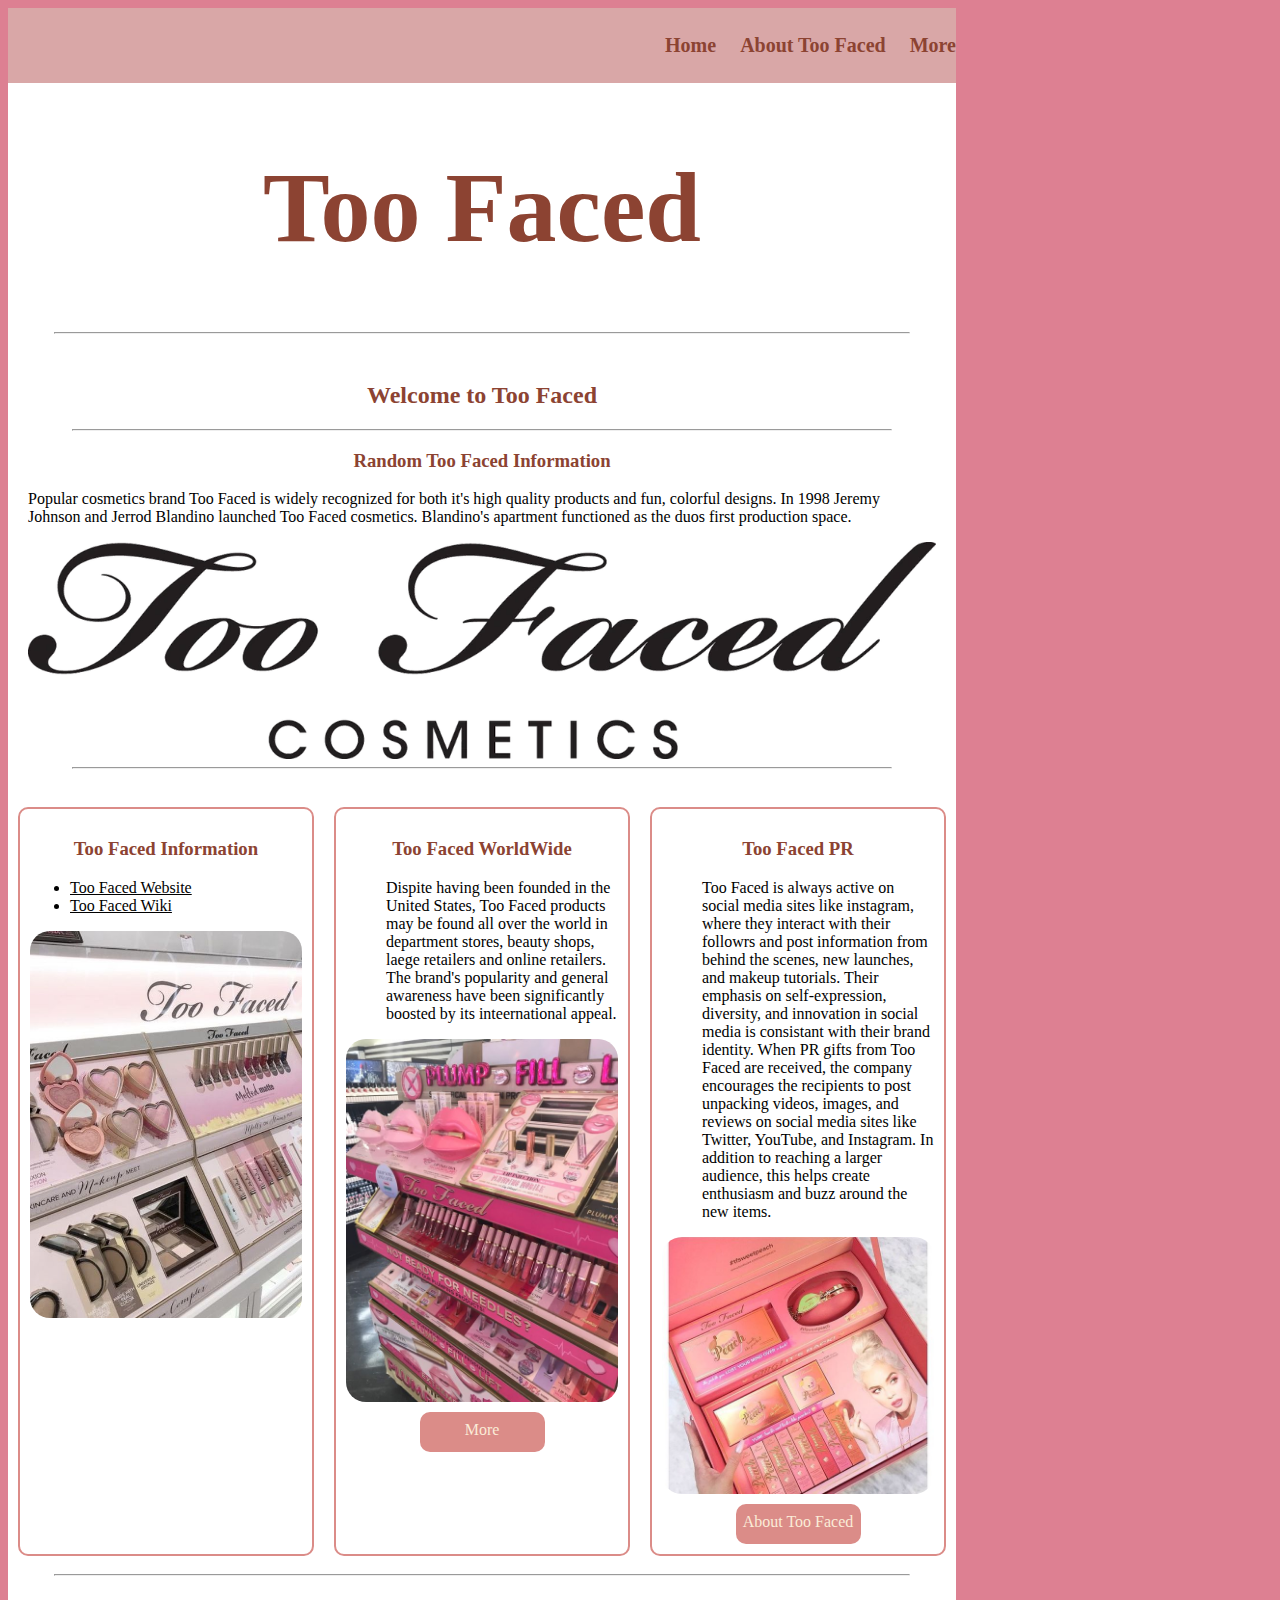
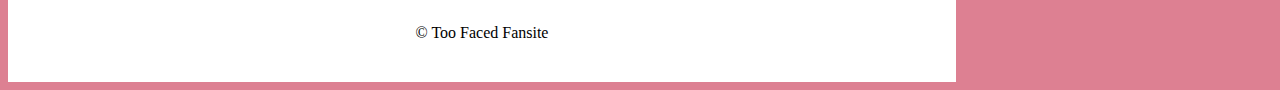
<file: adv_css/index.html>
<!DOCTYPE html>
<html lang="en">

<head>
    <meta charset="UTF-8">
    <meta name="viewport" content="width=device-width, initial-scale=1.0">
    <title>Too Faced</title>
    <link rel="stylesheet" href="css/styles.css">
</head>
<body>
</body>
<div id="container">
    <nav>
        <ul>
            <li><a href="index.html">Home</a></li>
            <li><a href="about.html">About Too Faced</a></li>
            <li><a href="xpacs.html">More</a></li>
        </ul>
       
    </nav>
        <header>
            <h1>Too Faced</h1>
        </header>
        <hr>

        <main>
            <h2>Welcome to Too Faced</h2>
            <hr>
            <h3>Random Too Faced Information</h3>
            <p>Popular cosmetics brand Too Faced is widely recognized for both 
                it's high quality products and fun, colorful designs. In 1998
                Jeremy Johnson and Jerrod Blandino launched Too Faced cosmetics.
                Blandino's apartment functioned as the duos first production space. </p>
                
                <img src="images/Too_Faced_Cosmetics.webp" alt="TooFacehome">
                <hr>
        </main>
     <div id="lower">
        <div class="col">
            <h3>Too Faced Information</h3>
            <ul>
                <li><a href="https://www.toofaced.com/products/23789/best-sellers?gad_source=1&gclid=CjwKCAjwh4-wBhB3EiwAeJsppMtiUFB1MdmJwBtrBISLaQQwc9o3hWnJxhhgMzHlMCE3DcRdH9SGoRoCfF8QAvD_BwE&gclsrc=aw.ds" target="_blank">Too Faced Website</a></li>
                <li><a href="https://www.elcompanies.com/en/our-brands/too-faced" target="_blank">Too Faced Wiki</a></li>
            </ul>
            <img src="images/tf5.jpeg" alt="ran">
        </div>
        <div class="col">
            <h3>Too Faced WorldWide</h3>
            <ul>
               <p>Dispite having been founded in the United States, Too Faced products may be found all over 
                the world in department stores, beauty shops, laege retailers and online retailers. 
                The brand's popularity and general awareness have been significantly boosted
                by its inteernational appeal.</p>
            </ul>
            <img src="images/tf6.jpeg" alt="pro">
            <a class="button" href="xpacs.html">More</a>
        </div>
        <div class="col">
            <h3>Too Faced PR</h3>
            <ul>
                <p>Too Faced is always active on social media sites like instagram, where they 
                    interact with their followrs and post information from behind the scenes, new launches,
                    and makeup tutorials. Their emphasis on self-expression, diversity, and innovation in 
                    social media is consistant with their brand identity.
                    When PR gifts from Too Faced are received, the company encourages 
                    the recipients to post
                     unpacking videos, images, and reviews on social media sites like Twitter, YouTube, and Instagram. 
                     In addition to reaching a larger audience, this helps create enthusiasm and buzz
                      around the new items.
                </p>
            </ul>
            <img src="images/tfpr.jpeg" alt="woah">
            <a class="button" href="about.html">About Too Faced</a>
        </div>
    </div>
        <hr>
        <footer>&copy; Too Faced Fansite</footer>
</div>

</html>
</file>
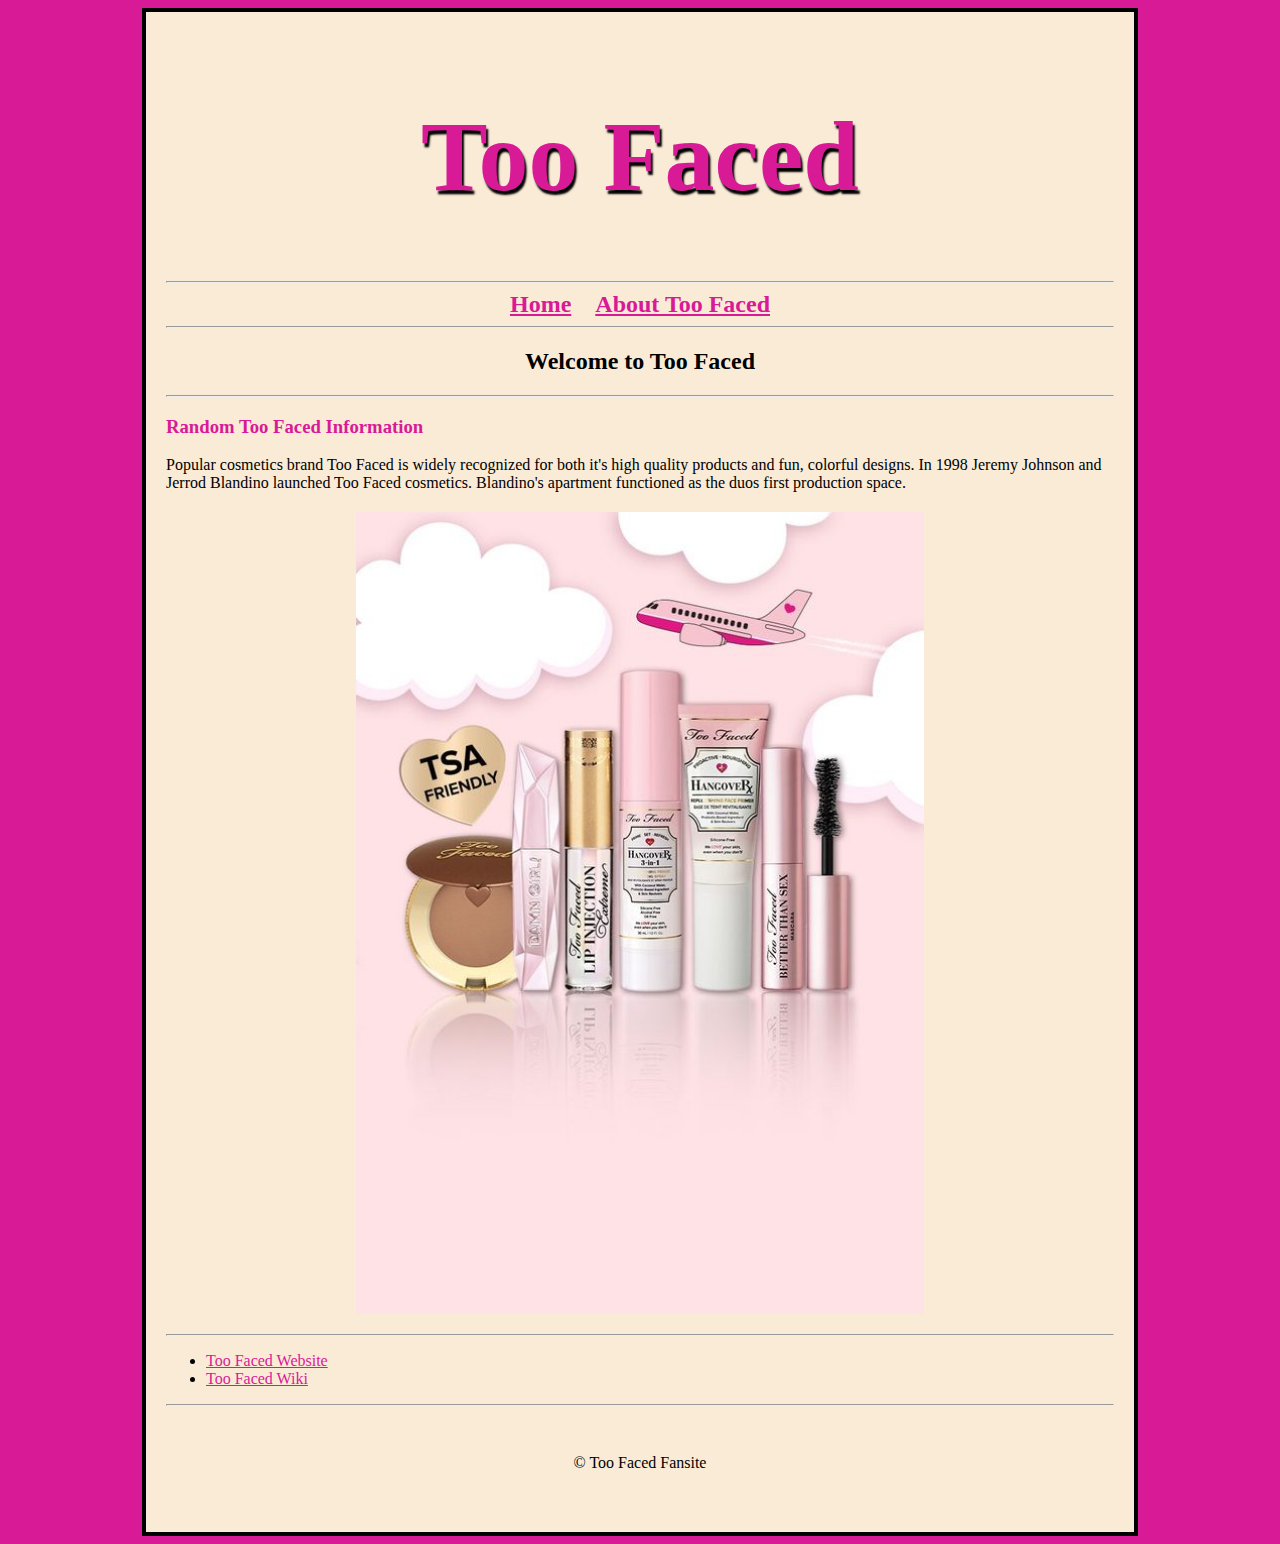
<file: html_intro_css/index.html>
<!DOCTYPE html>
<html lang="en">

<head>
    <meta charset="UTF-8">
    <meta name="viewport" content="width=device-width, initial-scale=1.0">
    <title>Too Faced</title>
    <link rel="stylesheet" href="css/styles.css">
</head>

<body>
    
</body>
<div id="container">
        <header>
            <h1>Too Faced</h1>
        </header>
        <hr>    
        <nav>
            <a href="index.html">Home</a>
            <a href="about.html">About Too Faced</a>
        </nav>
        <hr>
        <main>
            <h2>Welcome to Too Faced</h2>
            <hr>
            <h3>Random Too Faced Information</h3>
            <p>Popular cosmetics brand Too Faced is widely recognized for both 
                it's high quality products and fun, colorful designs. In 1998
                Jeremy Johnson and Jerrod Blandino launched Too Faced cosmetics.
                Blandino's apartment functioned as the duos first production space. </p>
                
                <img src="images/Too Face.jpeg" alt="TooFacehome">
                <hr>
                <ul>
                    <li><a href="https://www.toofaced.com/products/23789/best-sellers?gad_source=1&gclid=CjwKCAjwh4-wBhB3EiwAeJsppMtiUFB1MdmJwBtrBISLaQQwc9o3hWnJxhhgMzHlMCE3DcRdH9SGoRoCfF8QAvD_BwE&gclsrc=aw.ds" target="_blank">Too Faced Website</a></li>
                    <li><a href="https://www.elcompanies.com/en/our-brands/too-faced" target="_blank">Too Faced Wiki</a></li>
                </ul>
        </main>
        <hr>
        <footer>&copy; Too Faced Fansite</footer>
</div>

</html>
</file>
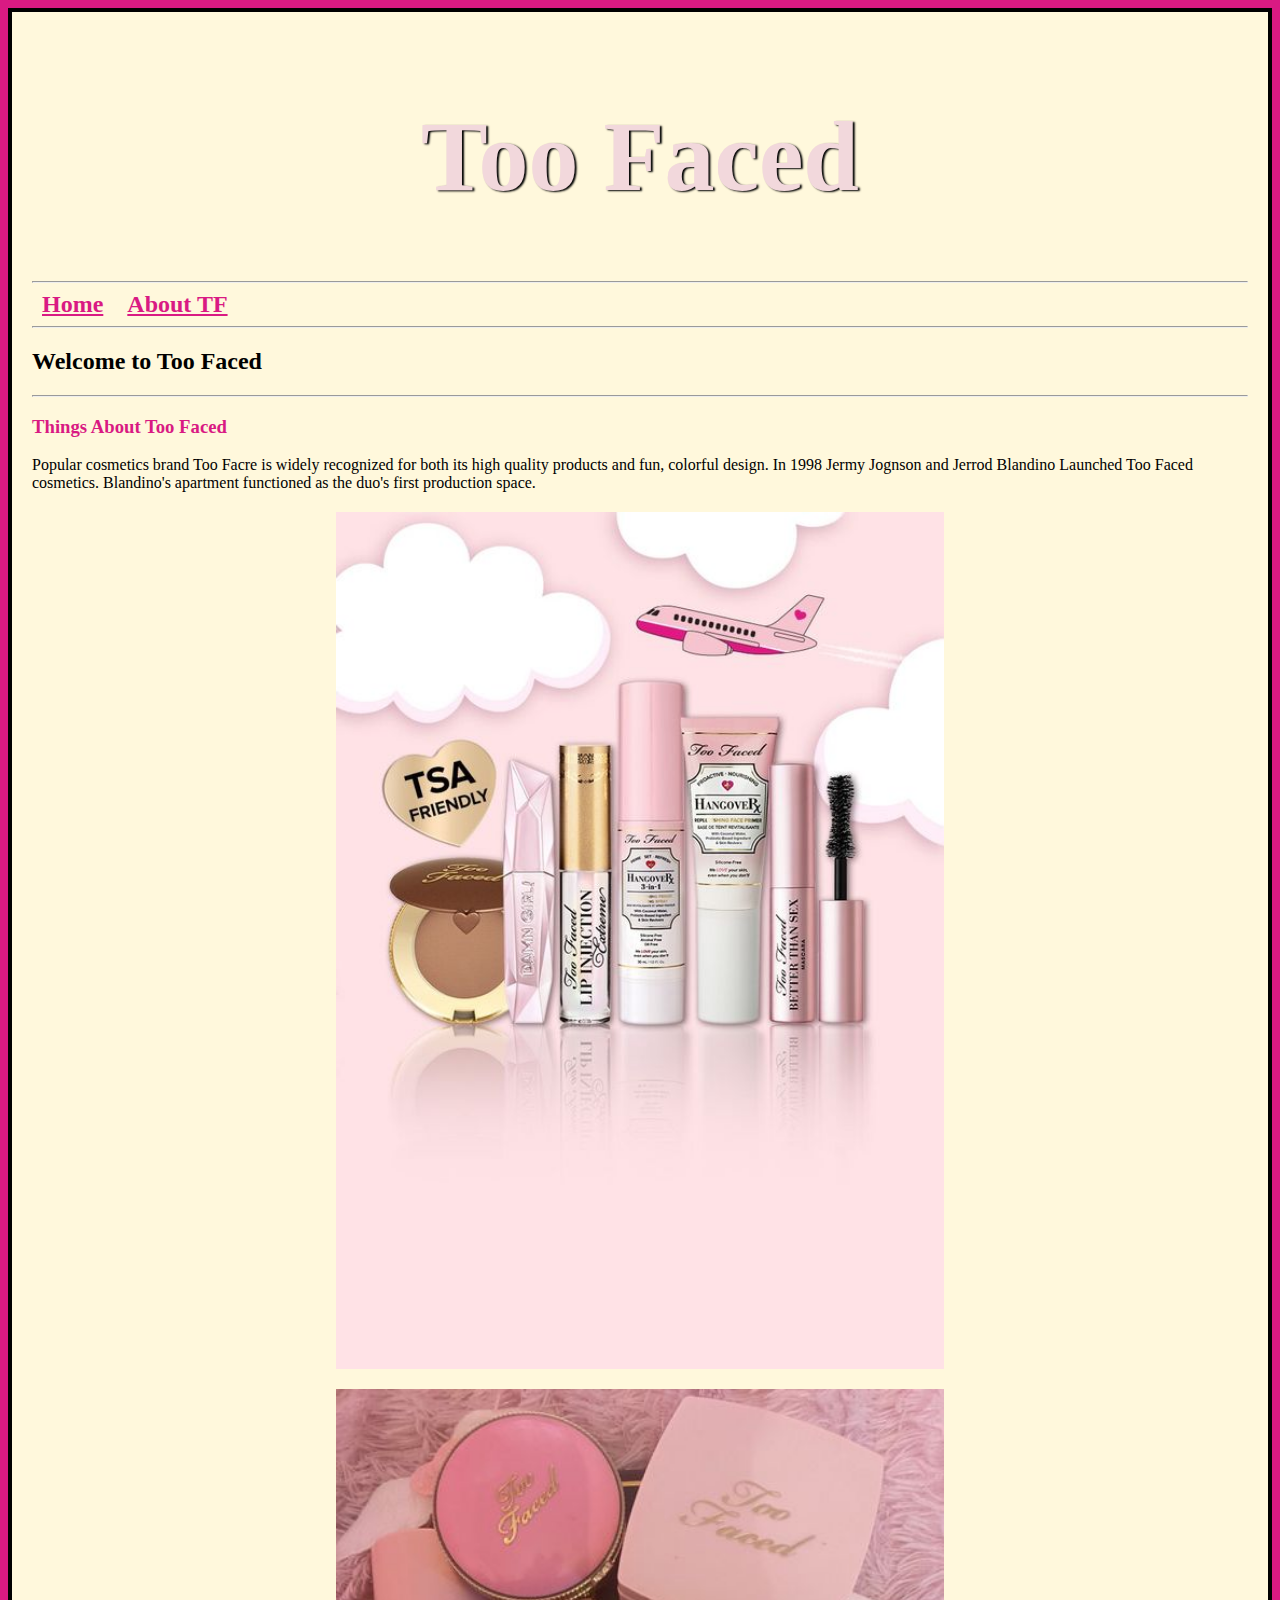
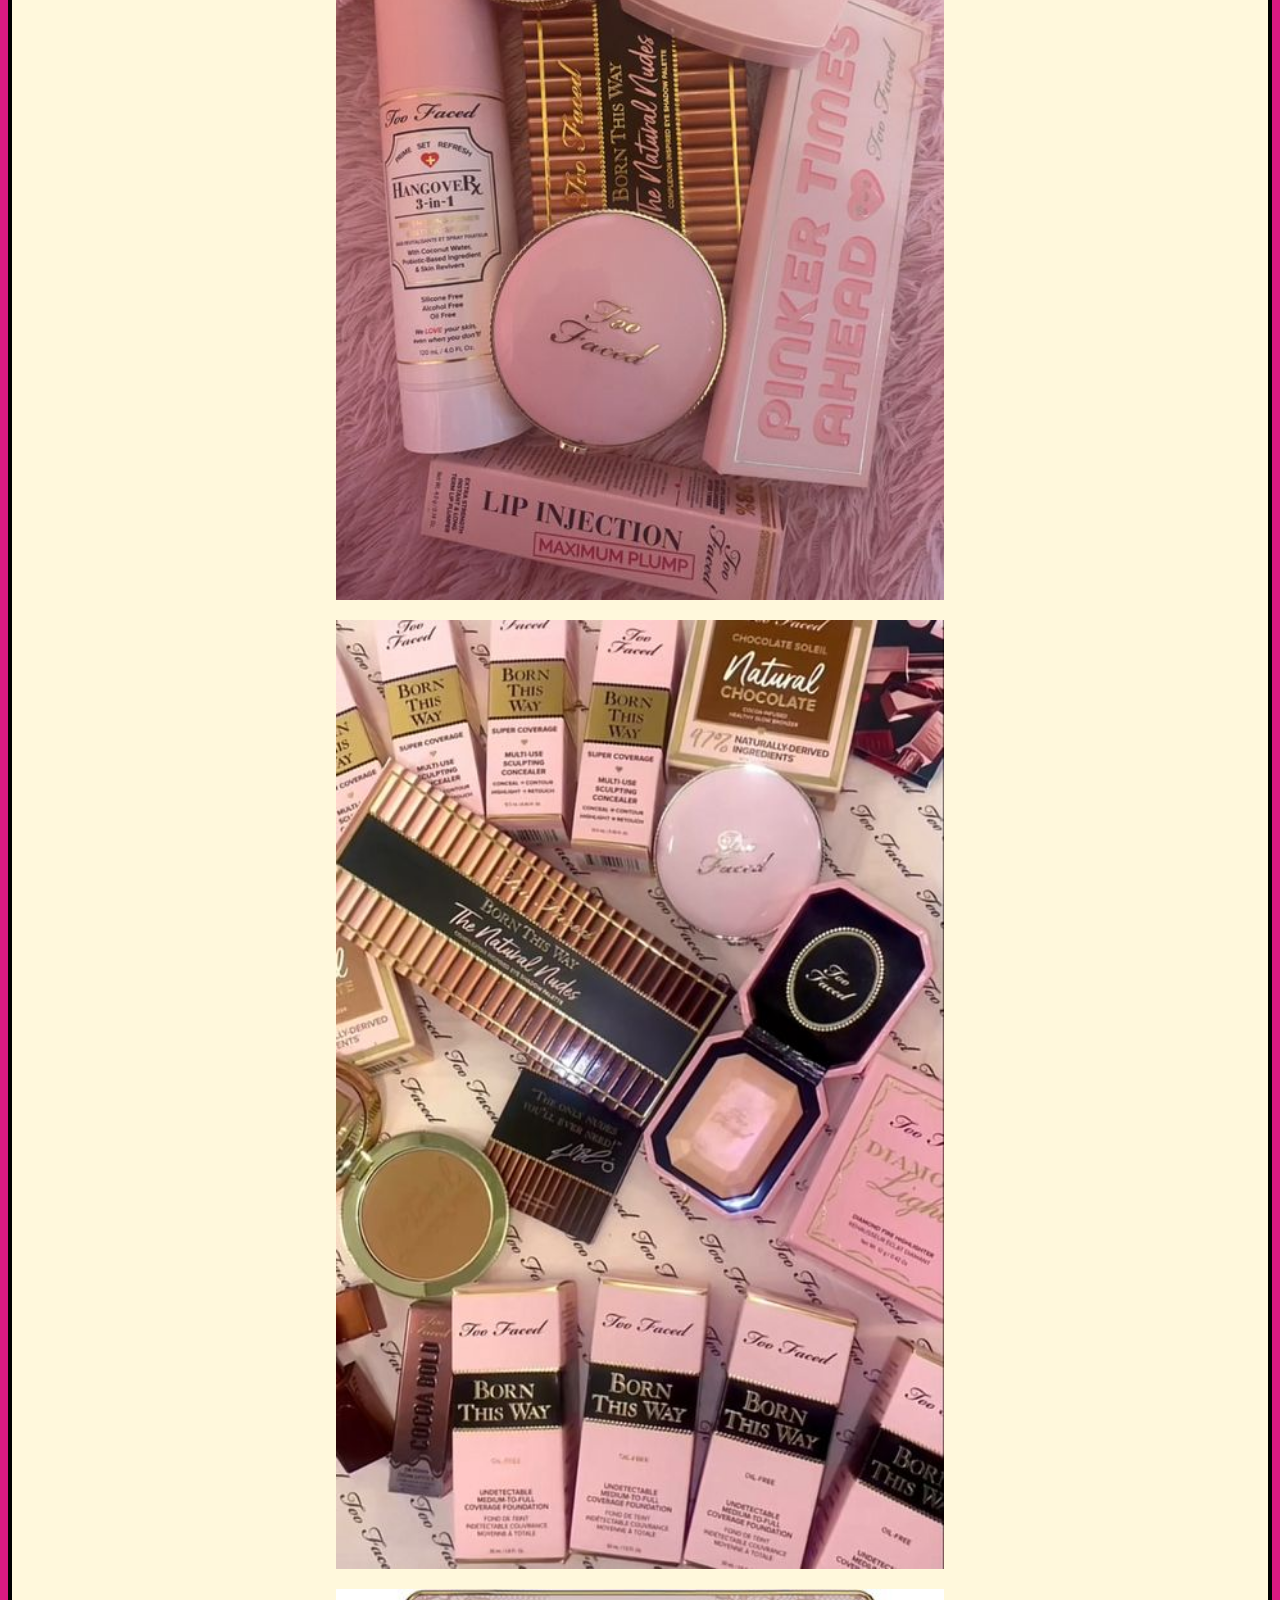
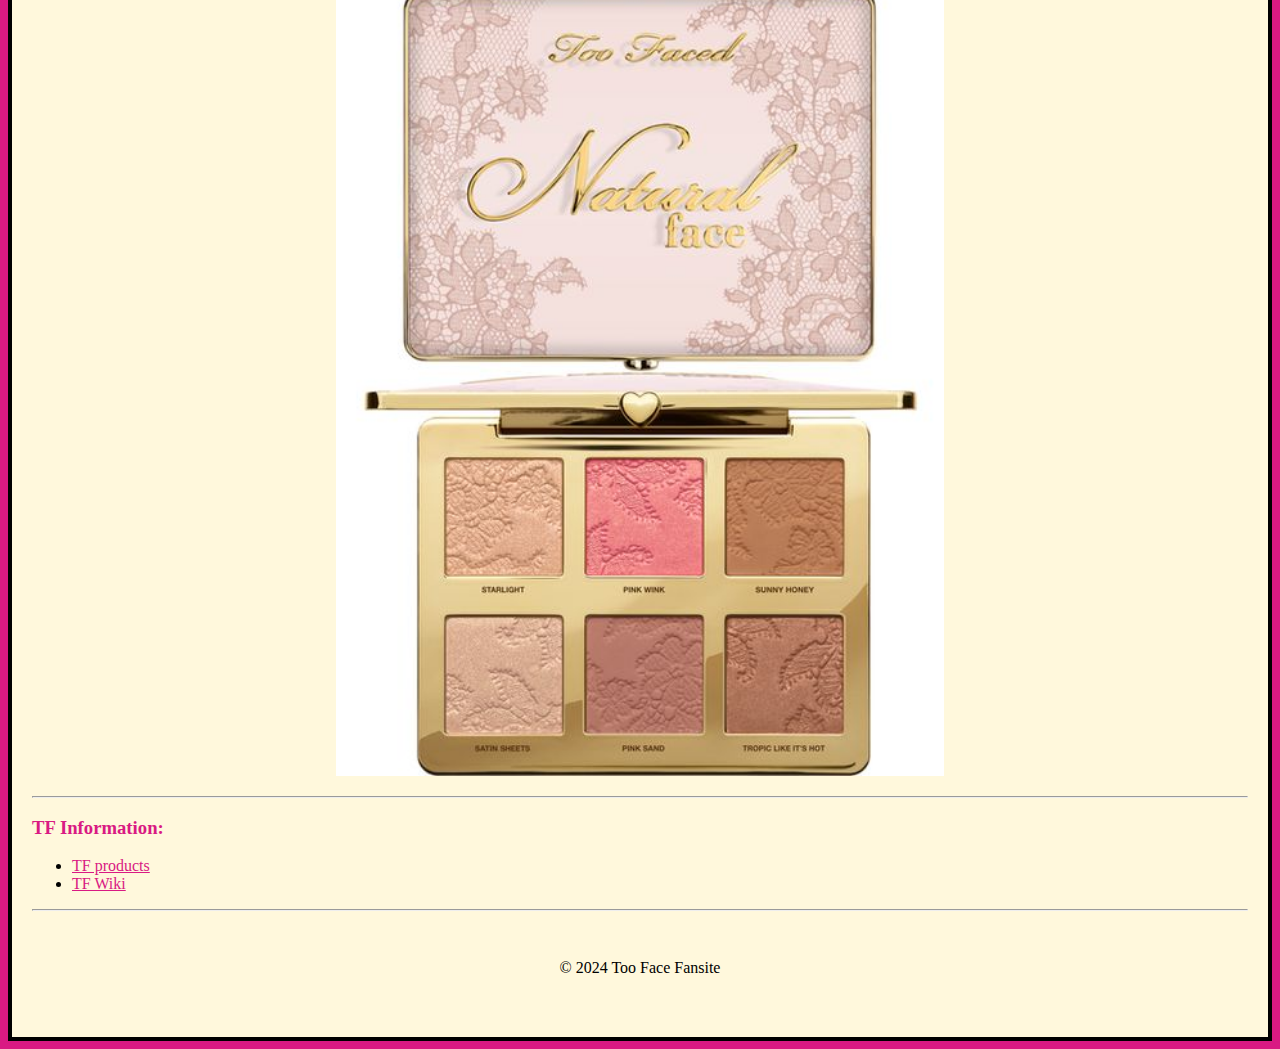
<file: html5_intro_cs/ccs\/images/index.html>
<!DOCTYPE html>
<html lang="en">
    
<head>
    <meta charset="UTF-8">
    <meta name="viewport" content="width=device-width, initial-scale=1.0">
    <title>Too Faced</title>
    <link rel="stylesheet" href="css/styles.css">
</head>

<body>
    
</body>
     <div id="container">
        <header>
            <h1>Too Faced</h1>
        </header>
        <hr>
        <nav>
            <a href="index.html">Home</a>
            <a href="about.html">About TF</a>
        </nav>
        <hr>
        <main>
            <h2>Welcome to Too Faced</h2>
            <hr>
            <h3> Things About Too Faced</h3>
            <p>Popular cosmetics brand Too Facre is widely recognized for both
                its high quality products and fun, colorful design. In 1998 
                Jermy Jognson and Jerrod Blandino Launched Too Faced cosmetics.
                Blandino's apartment functioned as the duo's first production space.</p>
                
                <img src="TooFaced.jpeg" alt="TFProductd">
                <img src="tf2.jpeg" alt="pics">
                <img src="tf3.jpeg" alt="random">
                <img src="tf4.jpeg" alt="yo">
                <hr>
                <h3>TF Information:</h3>
                <ul>
                    <li><a href="https://www.toofaced.com/products/23789/best-sellers?gad_source=1&gclid=CjwKCAjwh4-wBhB3EiwAeJsppMtiUFB1MdmJwBtrBISLaQQwc9o3hWnJxhhgMzHlMCE3DcRdH9SGoRoCfF8QAvD_BwE&gclsrc=aw.ds" target="_blank">TF products</a></li>
                    <li><a href="https://www.allure.com/story/too-faced-cosmetics-history" target="_blank">TF Wiki</a></li>
                </ul>
        </main>
        <hr>
        <footer>&copy; 2024 Too Face Fansite</footer>
 </div>

</html>
</file>
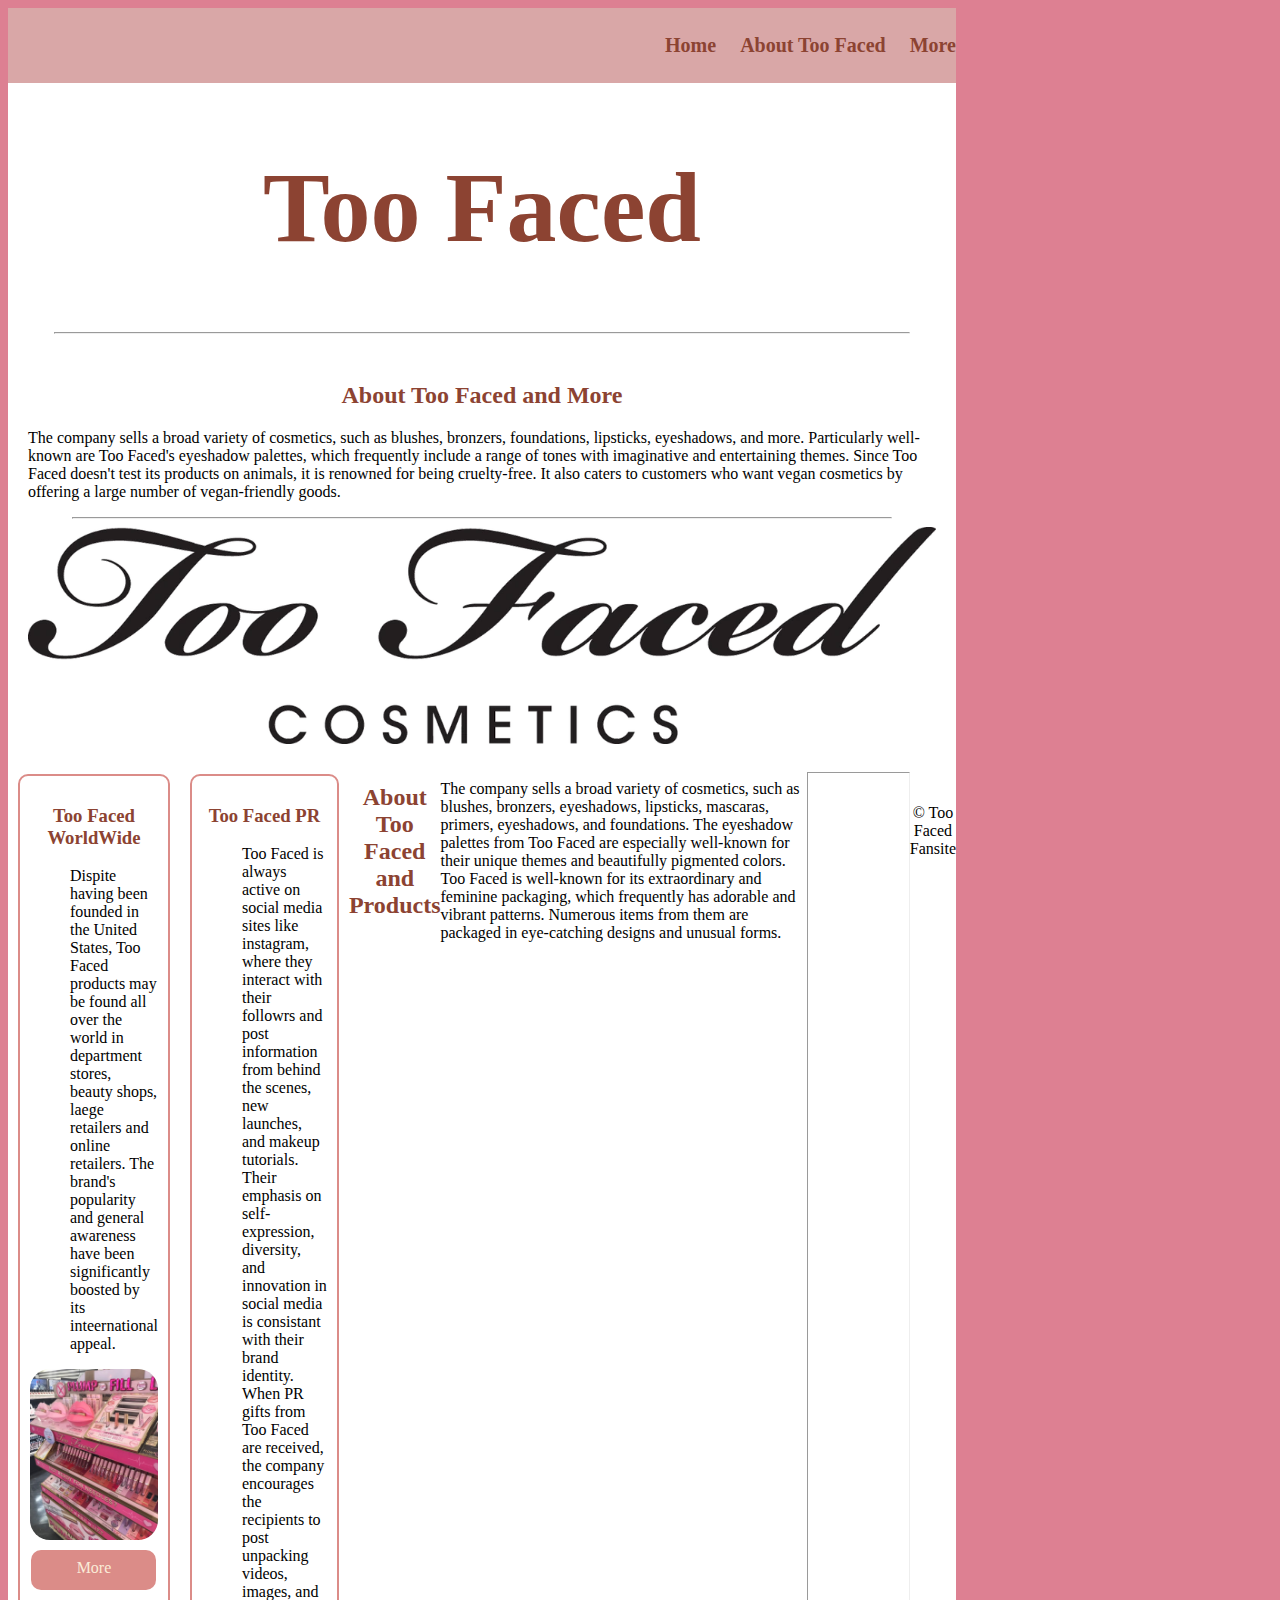
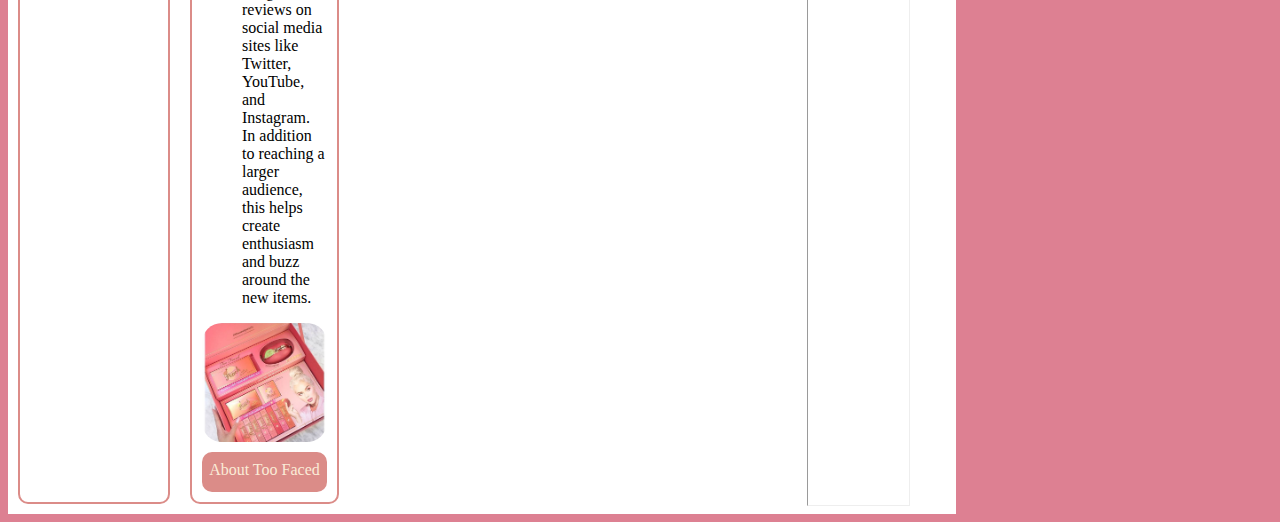
<file: adv_css/about.html>
<!DOCTYPE html>
<html lang="en">

<head>
    <meta charset="UTF-8">
    <meta name="viewport" content="width=device-width, initial-scale=1.0">
    <title>Too Faced</title>
    <link rel="stylesheet" href="css/styles.css">
</head>

<body>
    
</body>
<div id="container">
    <nav>
    <ul>
        <li><a href="index.html">Home</a></li>
        <li><a href="about.html">About Too Faced</a></li>
        <li><a href="xpacs.html">More</a></li>
    </ul>
    </nav>
        <header>
            <h1>Too Faced</h1>
        </header>
        <hr>    

        <main>
            <h2>About Too Faced and More</h2>
            <p>The company sells a broad variety of cosmetics,
                 such as blushes, bronzers, foundations, lipsticks, eyeshadows, and more.
                  Particularly well-known are Too Faced's eyeshadow palettes, which frequently
                   include a range of tones with imaginative and entertaining themes.
                Since Too Faced doesn't test its products on animals, it is renowned for being 
                cruelty-free. It also caters to customers who want vegan cosmetics by offering a 
                large number of vegan-friendly goods. </p>
                <hr>
                <img src="images/Too_Faced_Cosmetics.webp" alt="pic">
        </main>
        <div id="lower">
                <div class="col">
                   
                    <h3>Too Faced WorldWide</h3>
                    <ul>
                       <p>Dispite having been founded in the United States, Too Faced products may be found all over 
                        the world in department stores, beauty shops, laege retailers and online retailers. 
                        The brand's popularity and general awareness have been significantly boosted
                        by its inteernational appeal.</p>
                    </ul>
                    <img src="images/tf6.jpeg" alt="pro">
                    <a class="button" href="xpacs.html">More</a>
                </div>
                <div class="col">
                    <h3>Too Faced PR</h3>
                    <ul>
                        <p>Too Faced is always active on social media sites like instagram, where they 
                            interact with their followrs and post information from behind the scenes, new launches,
                            and makeup tutorials. Their emphasis on self-expression, diversity, and innovation in 
                            social media is consistant with their brand identity.
                            When PR gifts from Too Faced are received, the company encourages 
                            the recipients to post
                             unpacking videos, images, and reviews on social media sites like Twitter, YouTube, and Instagram. 
                             In addition to reaching a larger audience, this helps create enthusiasm and buzz
                              around the new items.
                        </p>
                    </ul>
                    <img src="images/tfpr.jpeg" alt="woah">
                    <a class="button" href="about.html">About Too Faced</a>
                </div>
            <h2>About Too Faced and Products</h2>
            <p> The company sells a broad variety of cosmetics, such as blushes, bronzers, eyeshadows, lipsticks, mascaras, primers, eyeshadows, and foundations.
                 The eyeshadow palettes from Too Faced are especially well-known for their unique themes and beautifully pigmented colors.
                Too Faced is well-known for its extraordinary and feminine packaging, which frequently has adorable and vibrant patterns.
                 Numerous items from them are packaged in eye-catching designs and unusual forms.</p>
                <hr>
        
        <footer>&copy; Too Faced Fansite</footer>
</div>

</html>
</file>
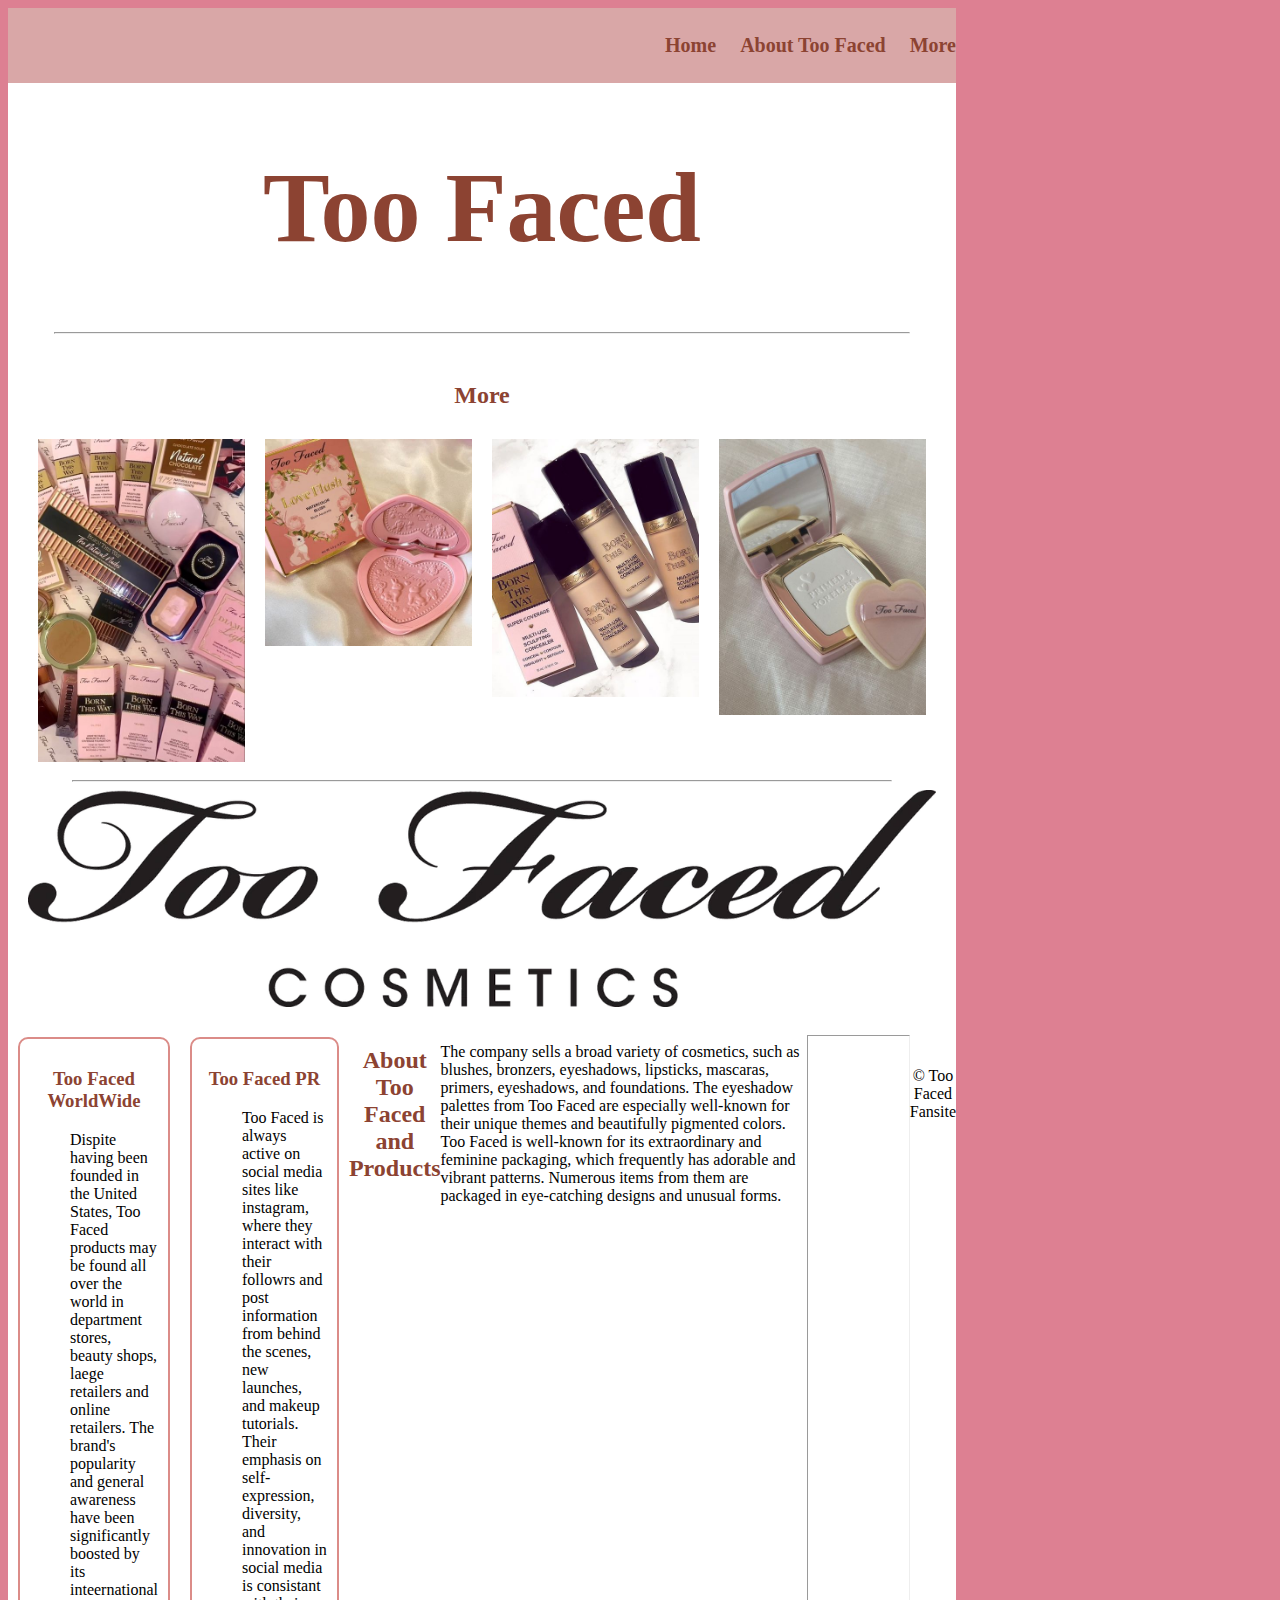
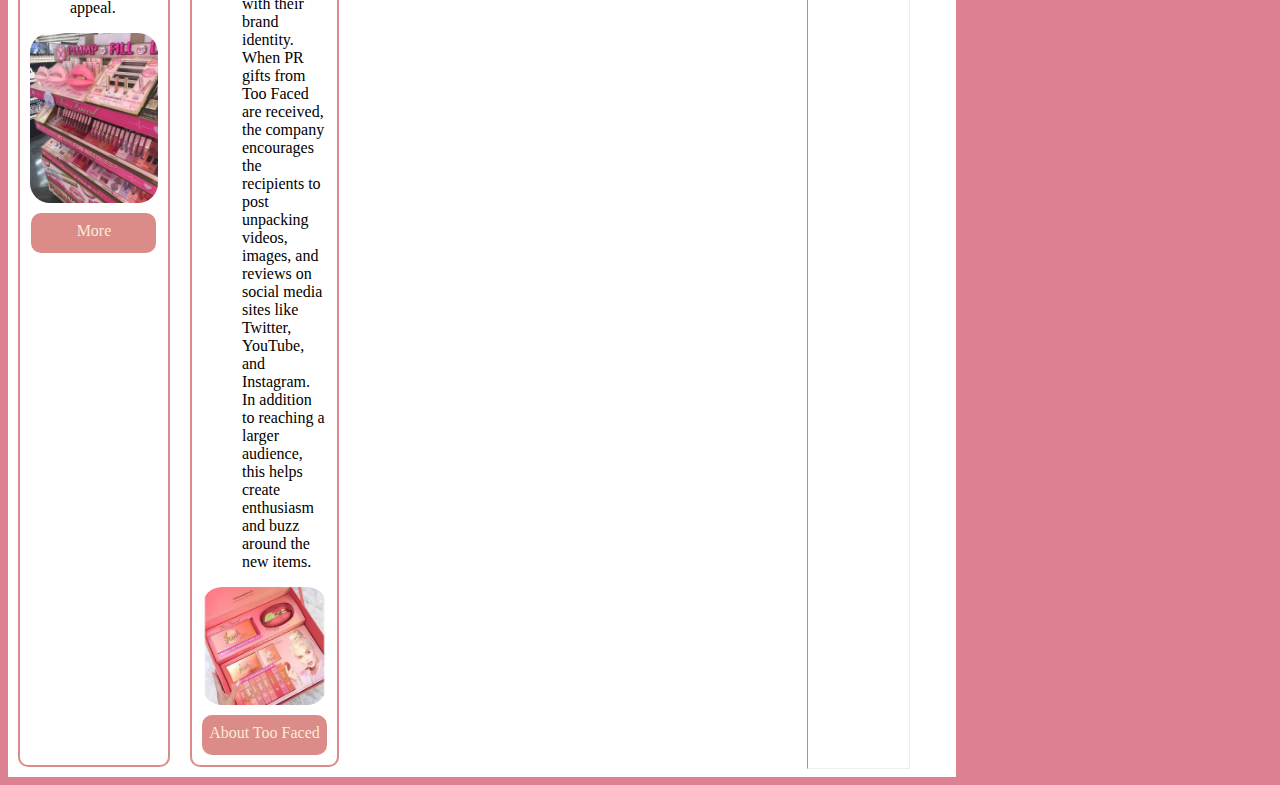
<file: adv_css/xpacs.html>
<!DOCTYPE html>
<html lang="en">

<head>
    <meta charset="UTF-8">
    <meta name="viewport" content="width=device-width, initial-scale=1.0">
    <title>Too Faced</title>
    <link rel="stylesheet" href="css/styles.css">
</head>

<body>
    
</body>
<div id="container">
    <nav>
    <ul>
        <li><a href="index.html">Home</a></li>
        <li><a href="about.html">About Too Faced</a></li>
        <li><a href="xpacs.html">More</a></li>
    </ul>
    </nav>
        <header>
            <h1>Too Faced</h1>
        </header>
        <hr>    

        <main>
            <h2>More</h2>
           <div id="xpacs">
                <div class="xpaccover">
                    <img src="images/tf3.jpeg" alt="xpacs">
                </div>
                <div class="xpaccover">
                    <img src="images/10.jpeg" alt="xpacs">
                </div> <div class="xpaccover">
                    <img src="images/11.jpeg" alt="xpacs">
                </div> <div class="xpaccover">
                    <img src="images/12.jpeg" alt="xpacs">
                </div>
           </div>
                <hr>
                <img src="images/Too_Faced_Cosmetics.webp" alt="pic">
        </main>
        <div id="lower">
                <div class="col">
                   
                    <h3>Too Faced WorldWide</h3>
                    <ul>
                       <p>Dispite having been founded in the United States, Too Faced products may be found all over 
                        the world in department stores, beauty shops, laege retailers and online retailers. 
                        The brand's popularity and general awareness have been significantly boosted
                        by its inteernational appeal.</p>
                    </ul>
                    <img src="images/tf6.jpeg" alt="pro">
                    <a class="button" href="xpacs.html">More</a>
                </div>
                <div class="col">
                    <h3>Too Faced PR</h3>
                    <ul>
                        <p>Too Faced is always active on social media sites like instagram, where they 
                            interact with their followrs and post information from behind the scenes, new launches,
                            and makeup tutorials. Their emphasis on self-expression, diversity, and innovation in 
                            social media is consistant with their brand identity.
                            When PR gifts from Too Faced are received, the company encourages 
                            the recipients to post
                             unpacking videos, images, and reviews on social media sites like Twitter, YouTube, and Instagram. 
                             In addition to reaching a larger audience, this helps create enthusiasm and buzz
                              around the new items.
                        </p>
                    </ul>
                    <img src="images/tfpr.jpeg" alt="woah">
                    <a class="button" href="about.html">About Too Faced</a>
                </div>
            <h2>About Too Faced and Products</h2>
            <p> The company sells a broad variety of cosmetics, such as blushes, bronzers, eyeshadows, lipsticks, mascaras, primers, eyeshadows, and foundations.
                 The eyeshadow palettes from Too Faced are especially well-known for their unique themes and beautifully pigmented colors.
                Too Faced is well-known for its extraordinary and feminine packaging, which frequently has adorable and vibrant patterns.
                 Numerous items from them are packaged in eye-catching designs and unusual forms.</p>
                <hr>
        
        <footer>&copy; Too Faced Fansite</footer>
</div>

</html>
</file>
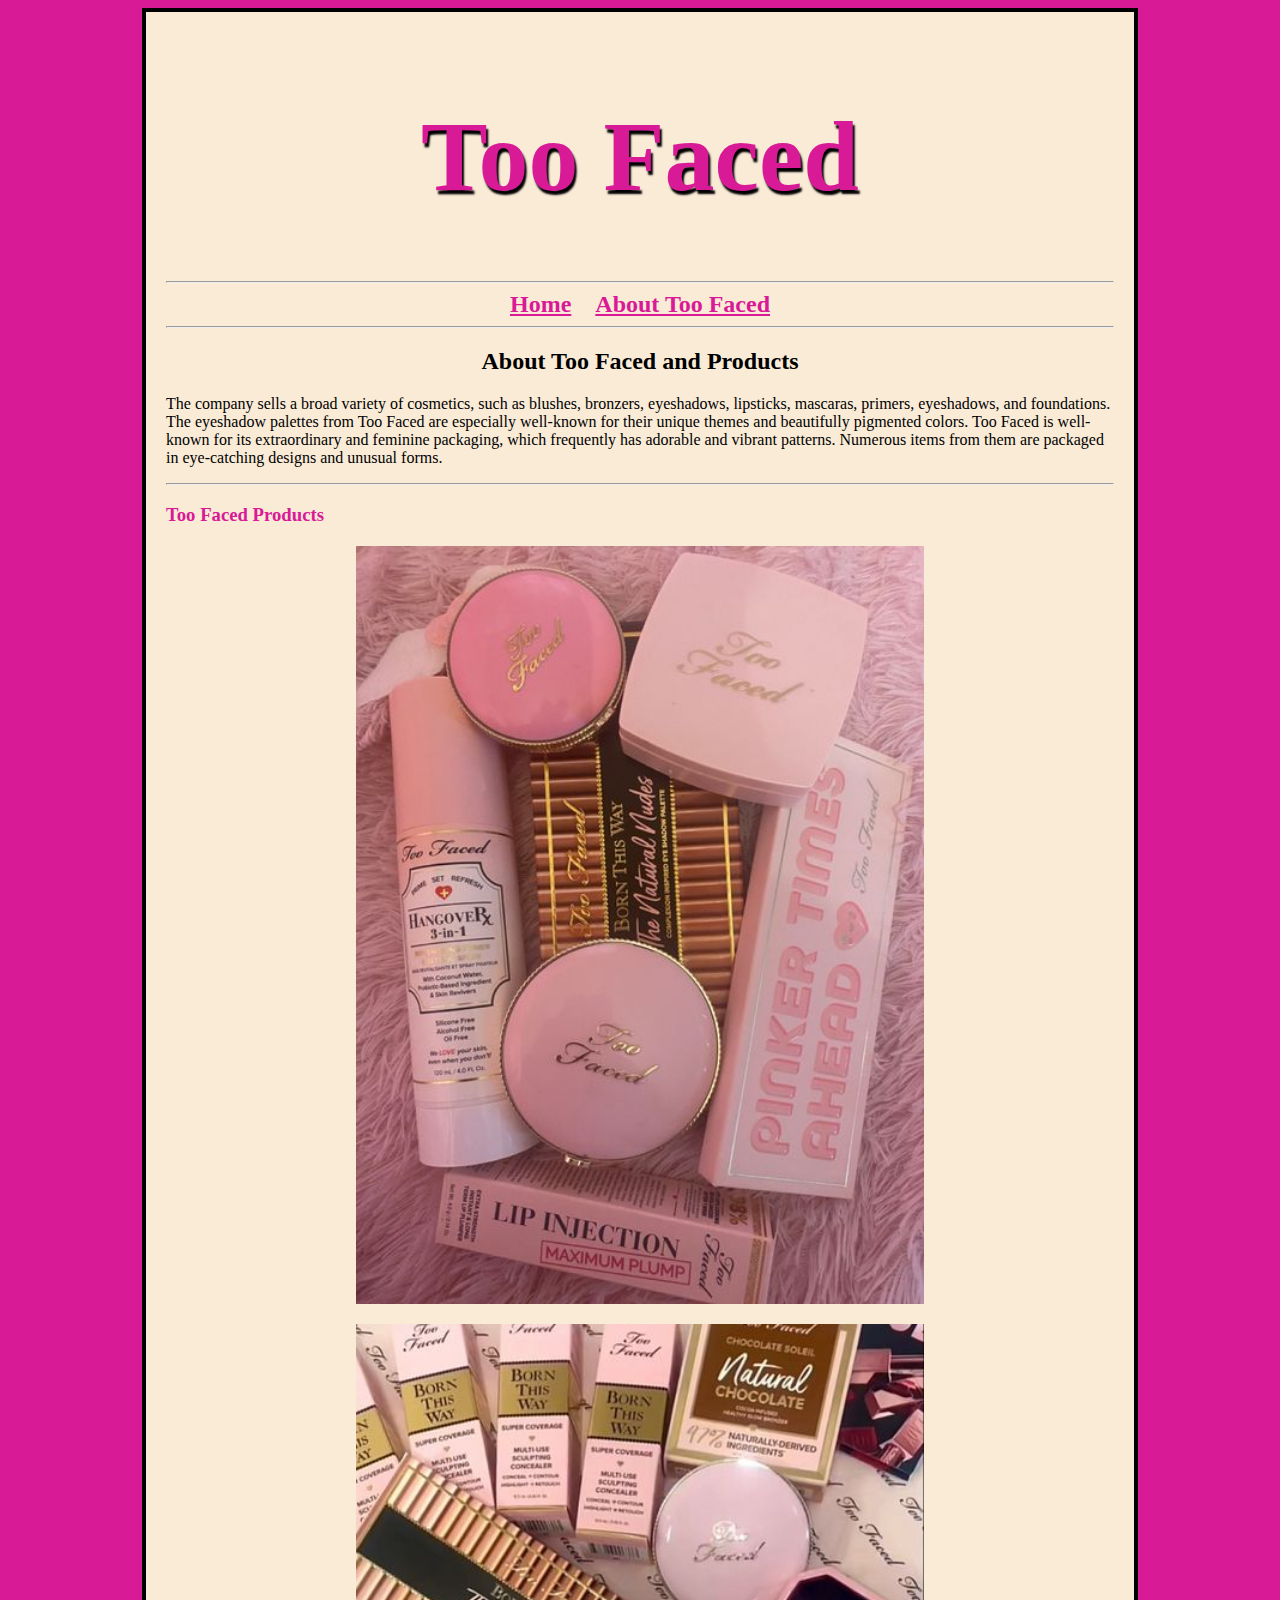
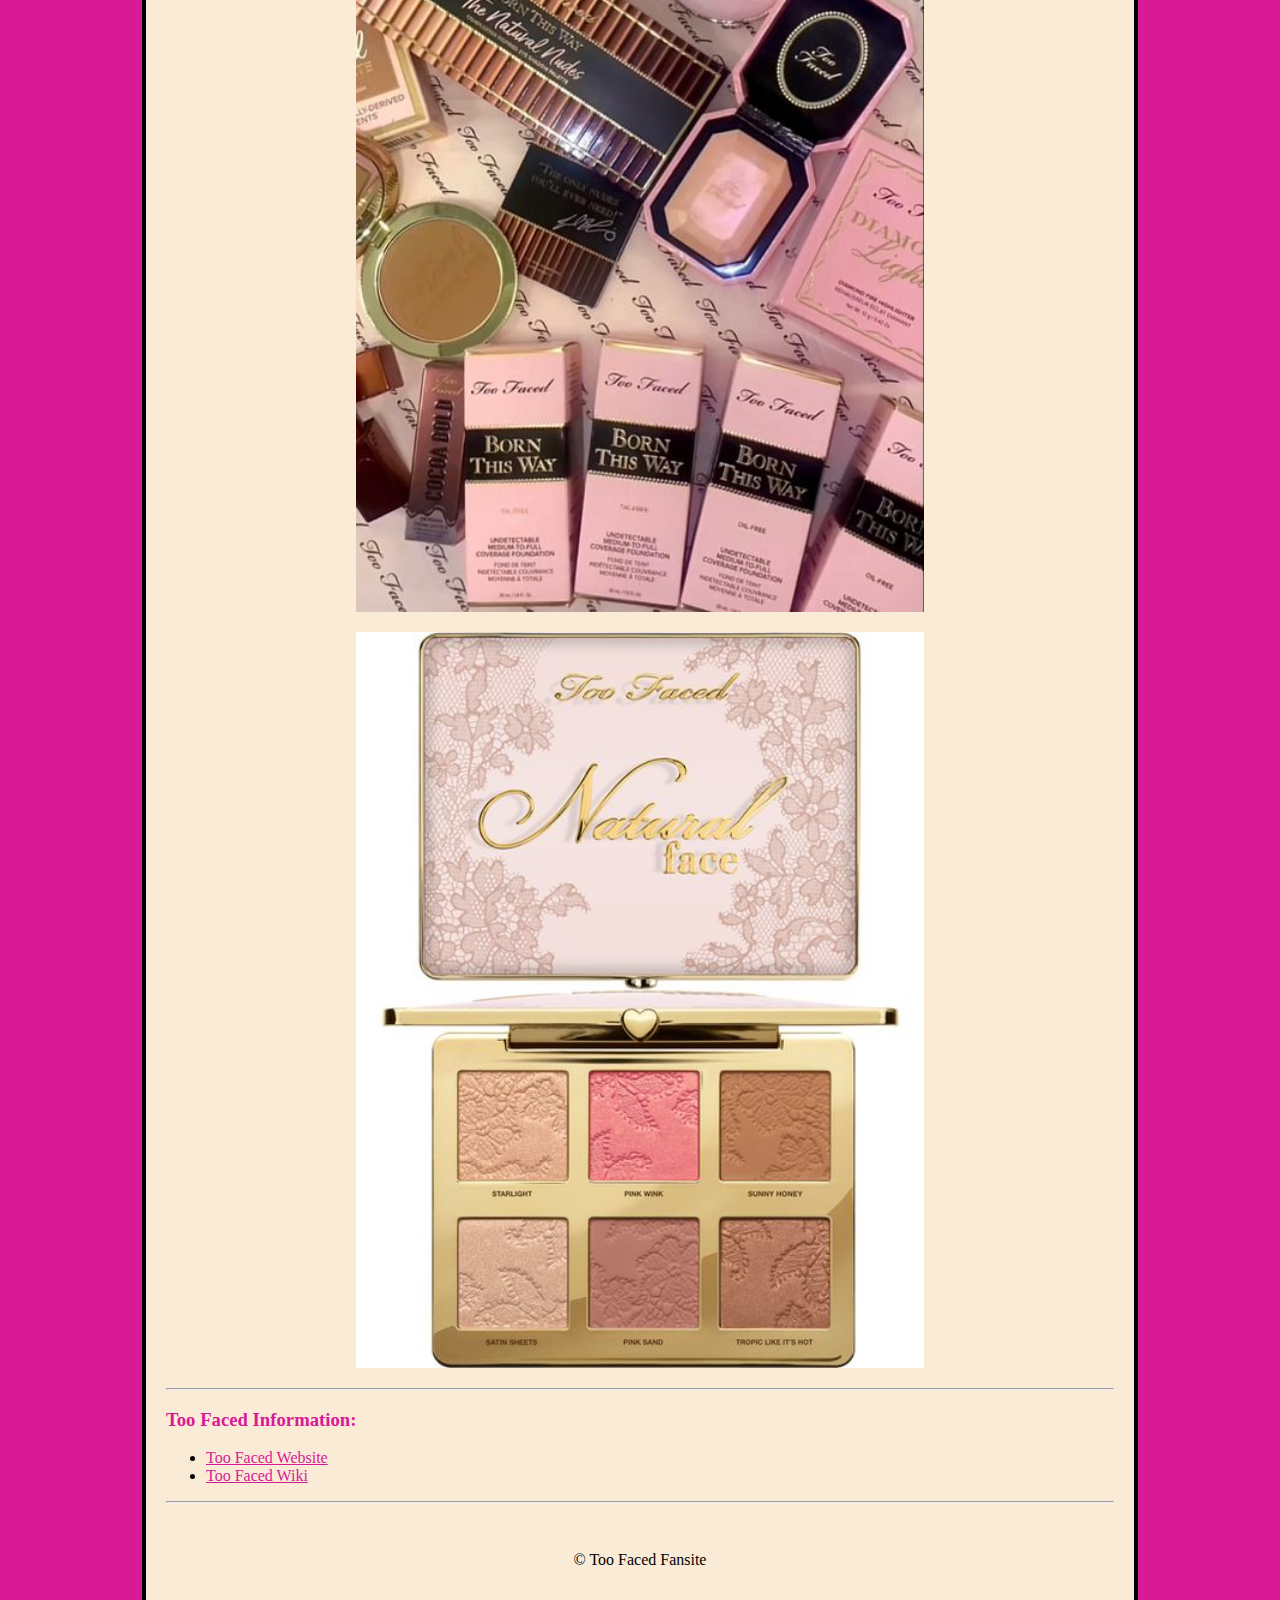
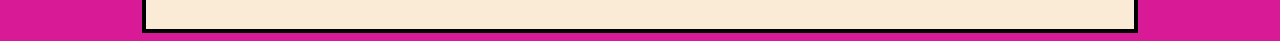
<file: html_intro_css/about.html>
<!DOCTYPE html>
<html lang="en">

<head>
    <meta charset="UTF-8">
    <meta name="viewport" content="width=device-width, initial-scale=1.0">
    <title>Too Faced</title>
    <link rel="stylesheet" href="css/styles.css">
</head>

<body>
    
</body>
<div id="container">
        <header>
            <h1>Too Faced</h1>
        </header>
        <hr>    
        <nav>
            <a href="index.html">Home</a>
            <a href="about.html">About Too Faced</a>
        </nav>
        <hr>
        <main>
            <h2>About Too Faced and Products</h2>
            <p> The company sells a broad variety of cosmetics, such as blushes, bronzers, eyeshadows, lipsticks, mascaras, primers, eyeshadows, and foundations.
                 The eyeshadow palettes from Too Faced are especially well-known for their unique themes and beautifully pigmented colors.
                Too Faced is well-known for its extraordinary and feminine packaging, which frequently has adorable and vibrant patterns.
                 Numerous items from them are packaged in eye-catching designs and unusual forms.</p>
                <hr>
                <h3>Too Faced Products</h3>
                <img src="images/tf2.jpeg" alt="pink">
                <img src="images/tf3.jpeg" alt="many">
                <img src="images/tf4.jpeg" alt="palette">
                <hr>
                <h3>Too Faced Information:</h3>
                <ul>
                    <li><a href="https://www.toofaced.com/products/23789/best-sellers?gad_source=1&gclid=CjwKCAjwh4-wBhB3EiwAeJsppMtiUFB1MdmJwBtrBISLaQQwc9o3hWnJxhhgMzHlMCE3DcRdH9SGoRoCfF8QAvD_BwE&gclsrc=aw.ds" target="_blank">Too Faced Website</a></li>
                    <li><a href="https://www.elcompanies.com/en/our-brands/too-faced" target="_blank">Too Faced Wiki</a></li>
                </ul>
        </main>
        <hr>
        <footer>&copy; Too Faced Fansite</footer>
</div>

</html>
</file>
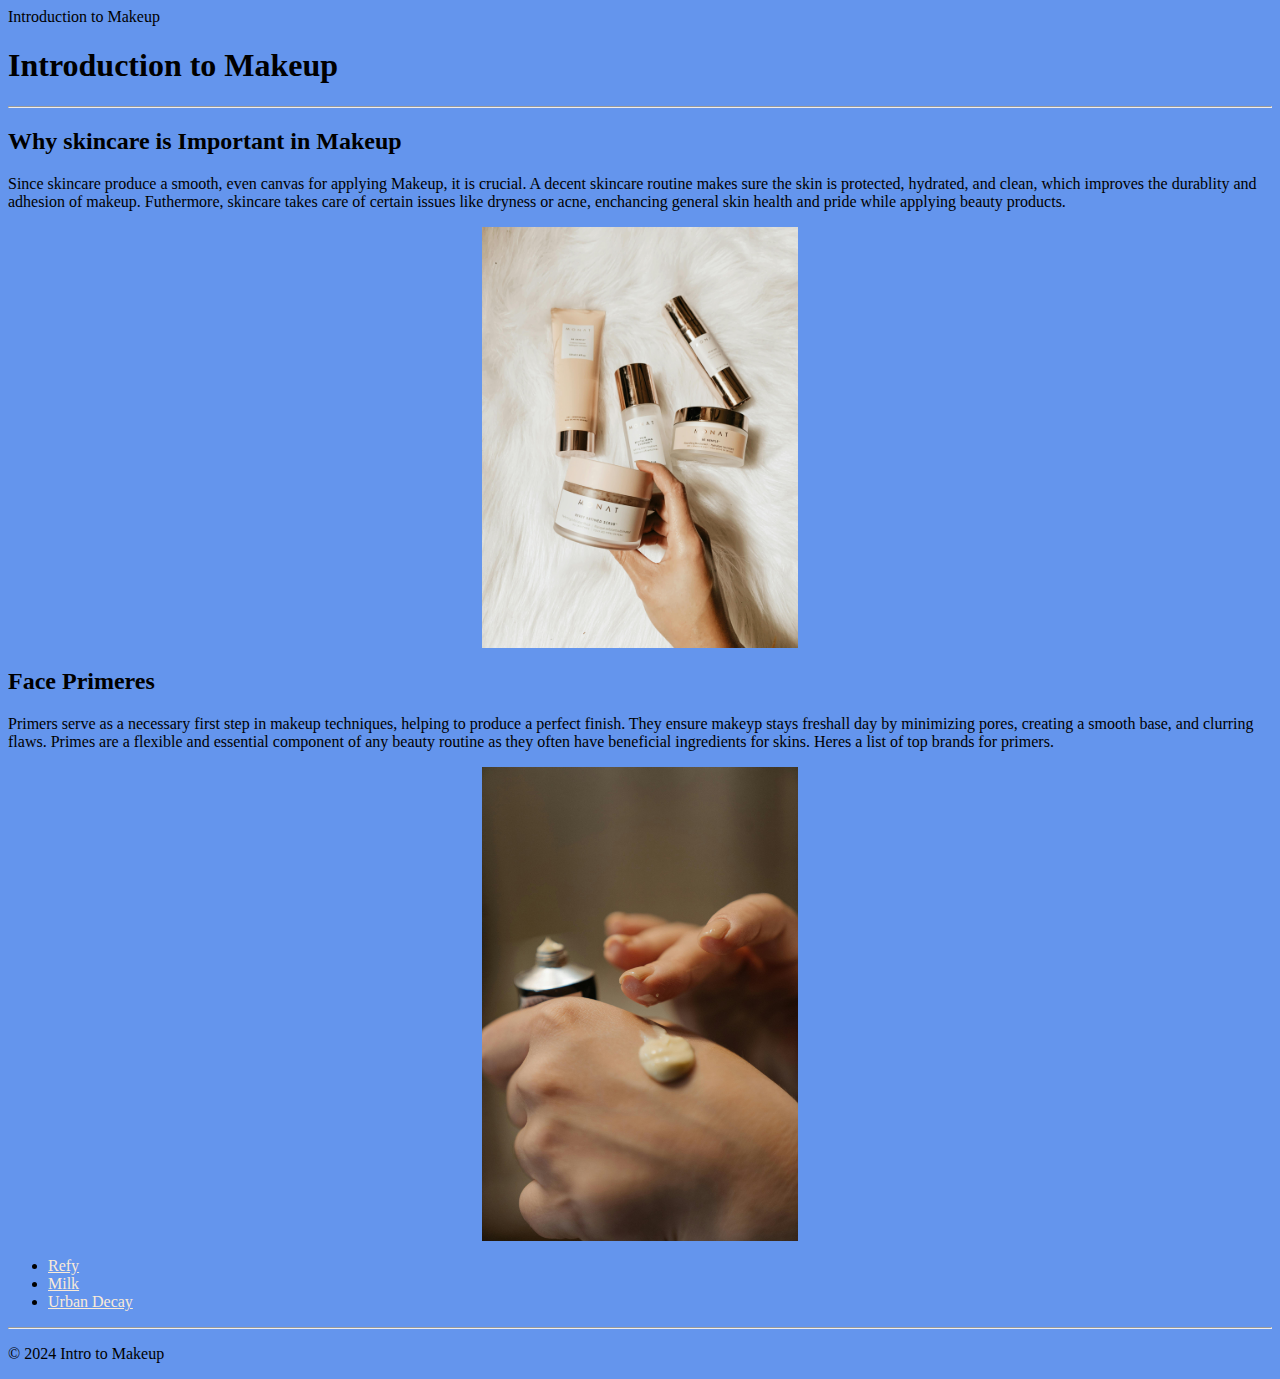
<file: intro_to_html/Indexs.html>
<!DOCTYPE html>
<html lang="en"

<head>
     <meta charset="utf-8"
     <title>Introduction to Makeup</title>
     <style>
        body {
            background-color: cornflowerblue;
        }

        img {
            display:block;
            margin: 10px auto;
            width: 25%;
        }

        a {
            color: antiquewhite;
        }
     </style>
</head>

<body>

</body>
    <h1> Introduction to Makeup</h1>
    <hr>
    <h2>Why skincare is Important in Makeup</h2>
    <p>Since skincare produce a smooth, even canvas for applying Makeup,
        it is crucial. A decent skincare routine makes sure the skin is
        protected, hydrated, and clean, which improves the durablity 
        and adhesion of makeup. Futhermore, skincare takes care of certain 
        issues like dryness or acne, enchancing general skin health and pride
        while applying beauty products.</p>

 <img src="images/Skincare.jpg" alt="Skincare"
 <hr> 
 <h2>Face Primeres</h2>
 <p>Primers serve as a necessary first step in makeup techniques, helping 
    to produce a perfect finish. They ensure makeyp stays freshall day by 
    minimizing pores, creating a smooth base, and clurring flaws. Primes 
    are a flexible and essential component of any beauty routine as they 
    often have beneficial ingredients for skins. Heres a list of top brands
    for primers.</p>
<img src="images/Primer.jpg" alt="Primer"
<hr>
<ul>
    <li><a href="https://us.refybeauty.com/products/face-primer" target="_blank">Refy</a></li>
    <li><a href="https://milkmakeup.com/products/hydro-grip-primer?variant=full" target="_blank">Milk</a></li>
    <li><a href="https://www.urbandecay.com/all-nighter-face-primer-by-urban-decay/ud983.html" target="_blank">Urban Decay</a></li>
</ul>
<hr>
    <p>&copy; 2024 Intro to Makeup</p>
</body>

</html>
</file>
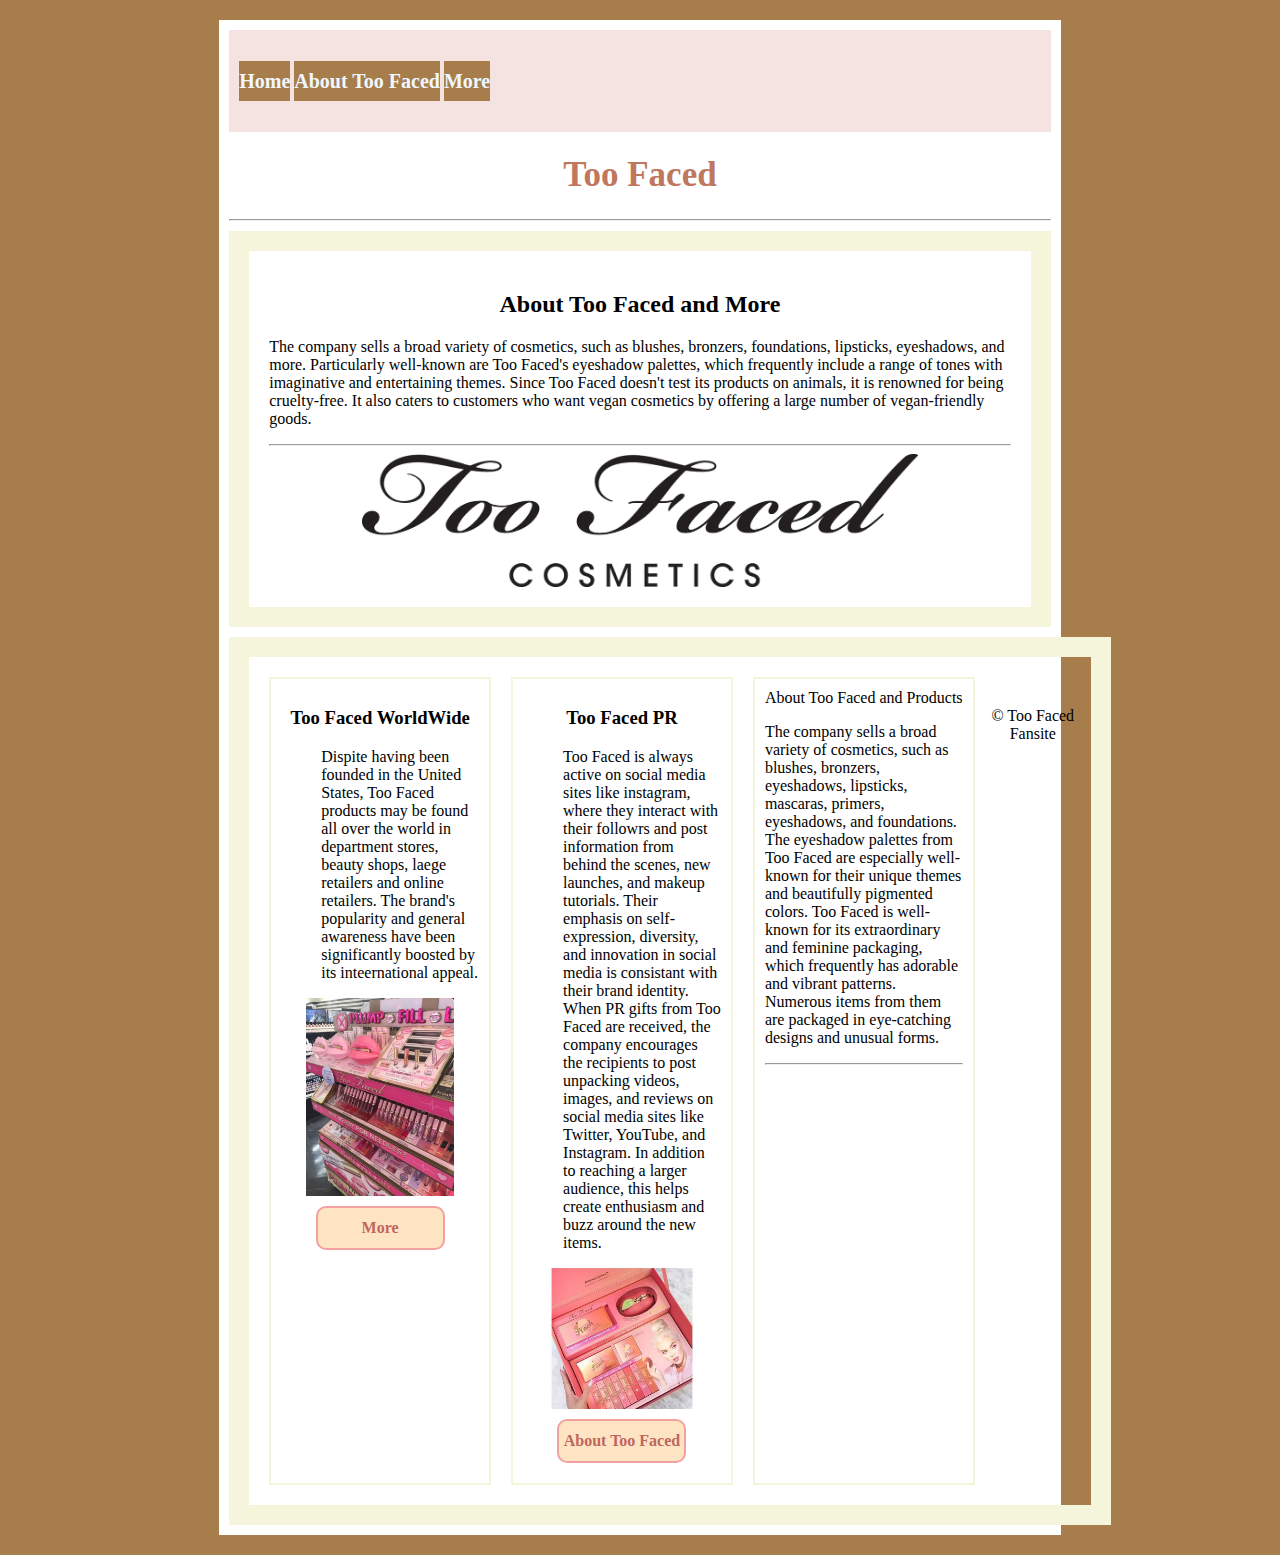
<file: responsive/about.html>
<!DOCTYPE html>
<html lang="en">

<head>
    <meta charset="UTF-8">
    <meta name="viewport" content="width=device-width, initial-scale=1.0">
    <title>Too Faced</title>
    <link rel="stylesheet" href="css/styles.css">
</head>

<body>
    
</body>
<div id="container">
    <nav>
    <ul>
        <li><a href="index.html">Home</a></li>
        <li><a href="about.html">About Too Faced</a></li>
        <li><a href="xpacs.html">More</a></li>
    </ul>
    </nav>
        <header>
            <h1>Too Faced</h1>
        </header>
        <hr>    

        <main>
            <h2>About Too Faced and More</h2>
            <p>The company sells a broad variety of cosmetics,
                 such as blushes, bronzers, foundations, lipsticks, eyeshadows, and more.
                  Particularly well-known are Too Faced's eyeshadow palettes, which frequently
                   include a range of tones with imaginative and entertaining themes.
                Since Too Faced doesn't test its products on animals, it is renowned for being 
                cruelty-free. It also caters to customers who want vegan cosmetics by offering a 
                large number of vegan-friendly goods. </p>
                <hr>
                <img src="images/Too_Faced_Cosmetics.webp" alt="pic">
        </main>
        <div id="lower">
                <div class="col">
                   
                    <h3>Too Faced WorldWide</h3>
                    <ul>
                       <p>Dispite having been founded in the United States, Too Faced products may be found all over 
                        the world in department stores, beauty shops, laege retailers and online retailers. 
                        The brand's popularity and general awareness have been significantly boosted
                        by its inteernational appeal.</p>
                    </ul>
                    <img src="images/tf6.jpeg" alt="pro">
                    <a class="button" href="xpacs.html">More</a>
                </div>
                <div class="col">
                    <h3>Too Faced PR</h3>
                    <ul>
                        <p>Too Faced is always active on social media sites like instagram, where they 
                            interact with their followrs and post information from behind the scenes, new launches,
                            and makeup tutorials. Their emphasis on self-expression, diversity, and innovation in 
                            social media is consistant with their brand identity.
                            When PR gifts from Too Faced are received, the company encourages 
                            the recipients to post
                             unpacking videos, images, and reviews on social media sites like Twitter, YouTube, and Instagram. 
                             In addition to reaching a larger audience, this helps create enthusiasm and buzz
                              around the new items.
                        </p>
                    </ul>
                    <img src="images/tfpr.jpeg" alt="woah">
                    <a class="button" href="about.html">About Too Faced</a>
                </div>
                <div class="col"
            <h2>About Too Faced and Products</h2>
            <p> The company sells a broad variety of cosmetics, such as blushes, bronzers, eyeshadows, lipsticks, mascaras, primers, eyeshadows, and foundations.
                 The eyeshadow palettes from Too Faced are especially well-known for their unique themes and beautifully pigmented colors.
                Too Faced is well-known for its extraordinary and feminine packaging, which frequently has adorable and vibrant patterns.
                 Numerous items from them are packaged in eye-catching designs and unusual forms.</p>
                <hr>
                </div>
        
        <footer>&copy; Too Faced Fansite</footer>
</div>

</html>
</file>
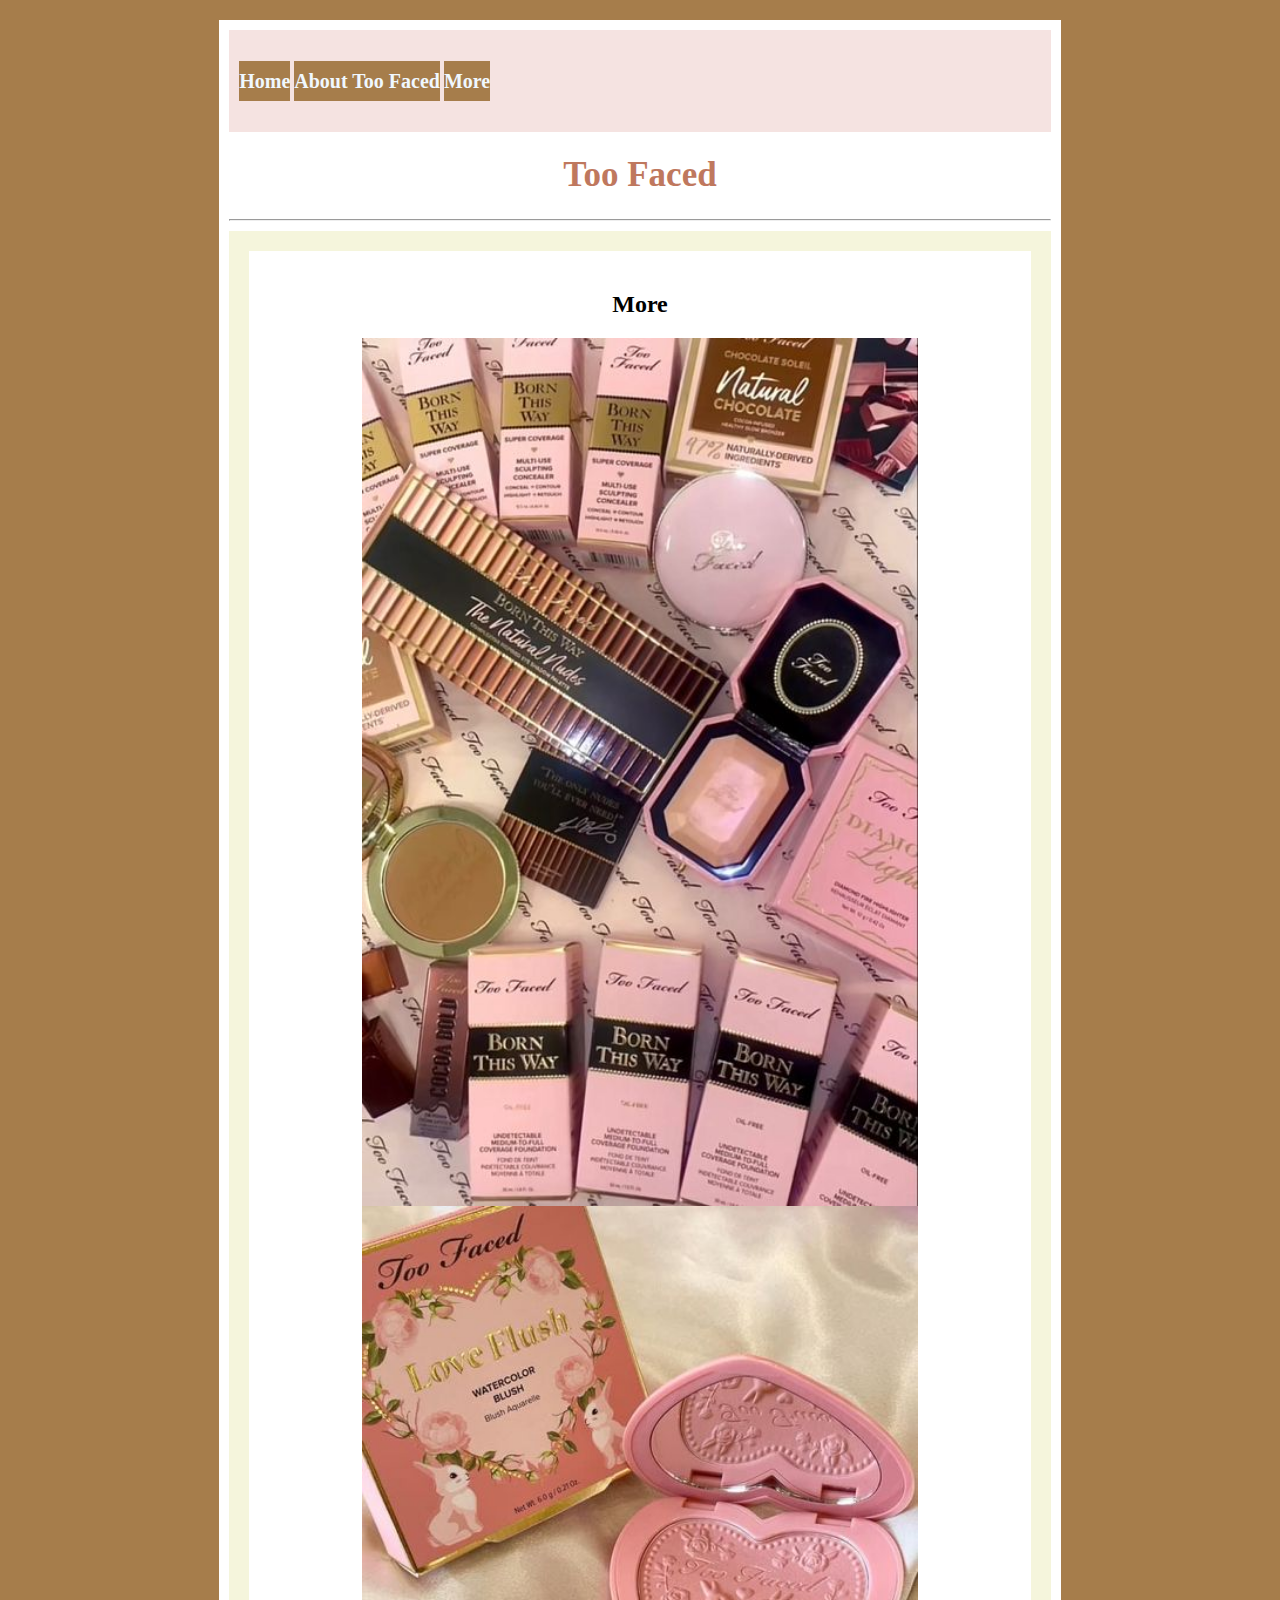
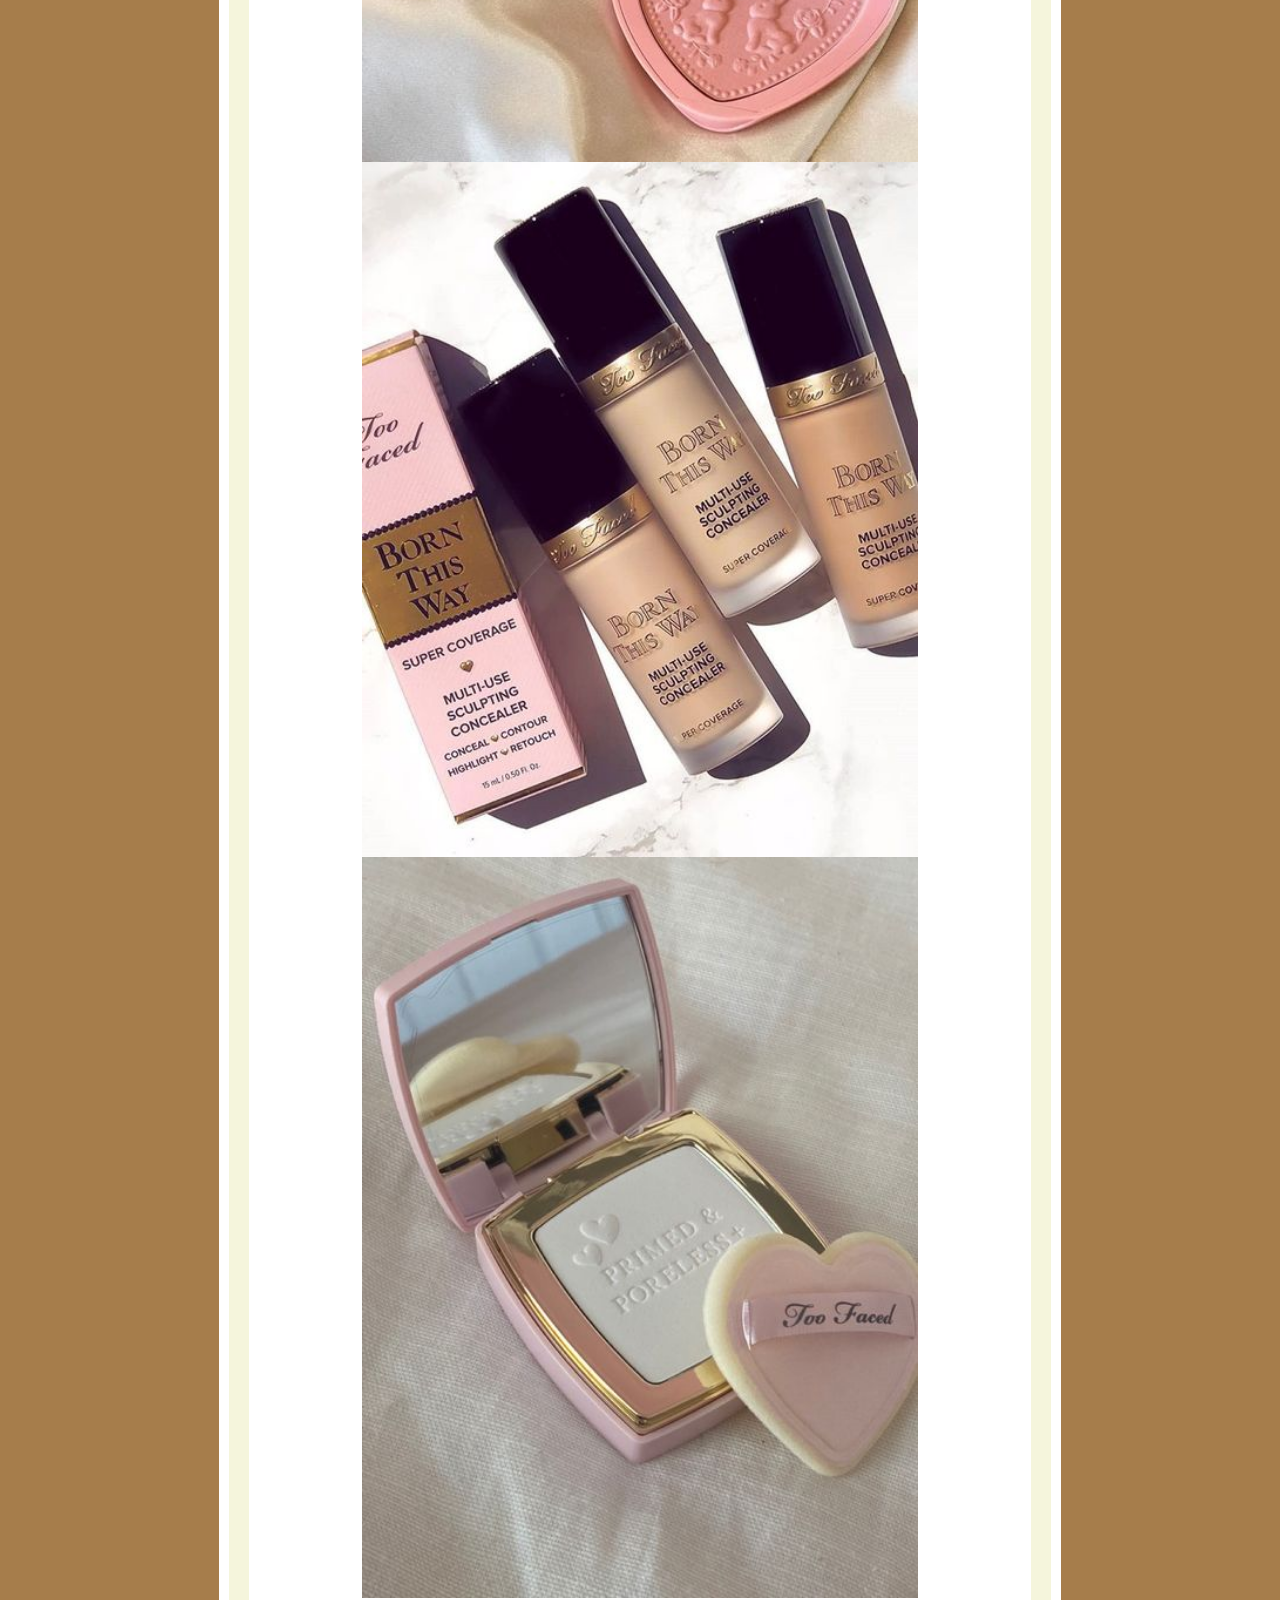
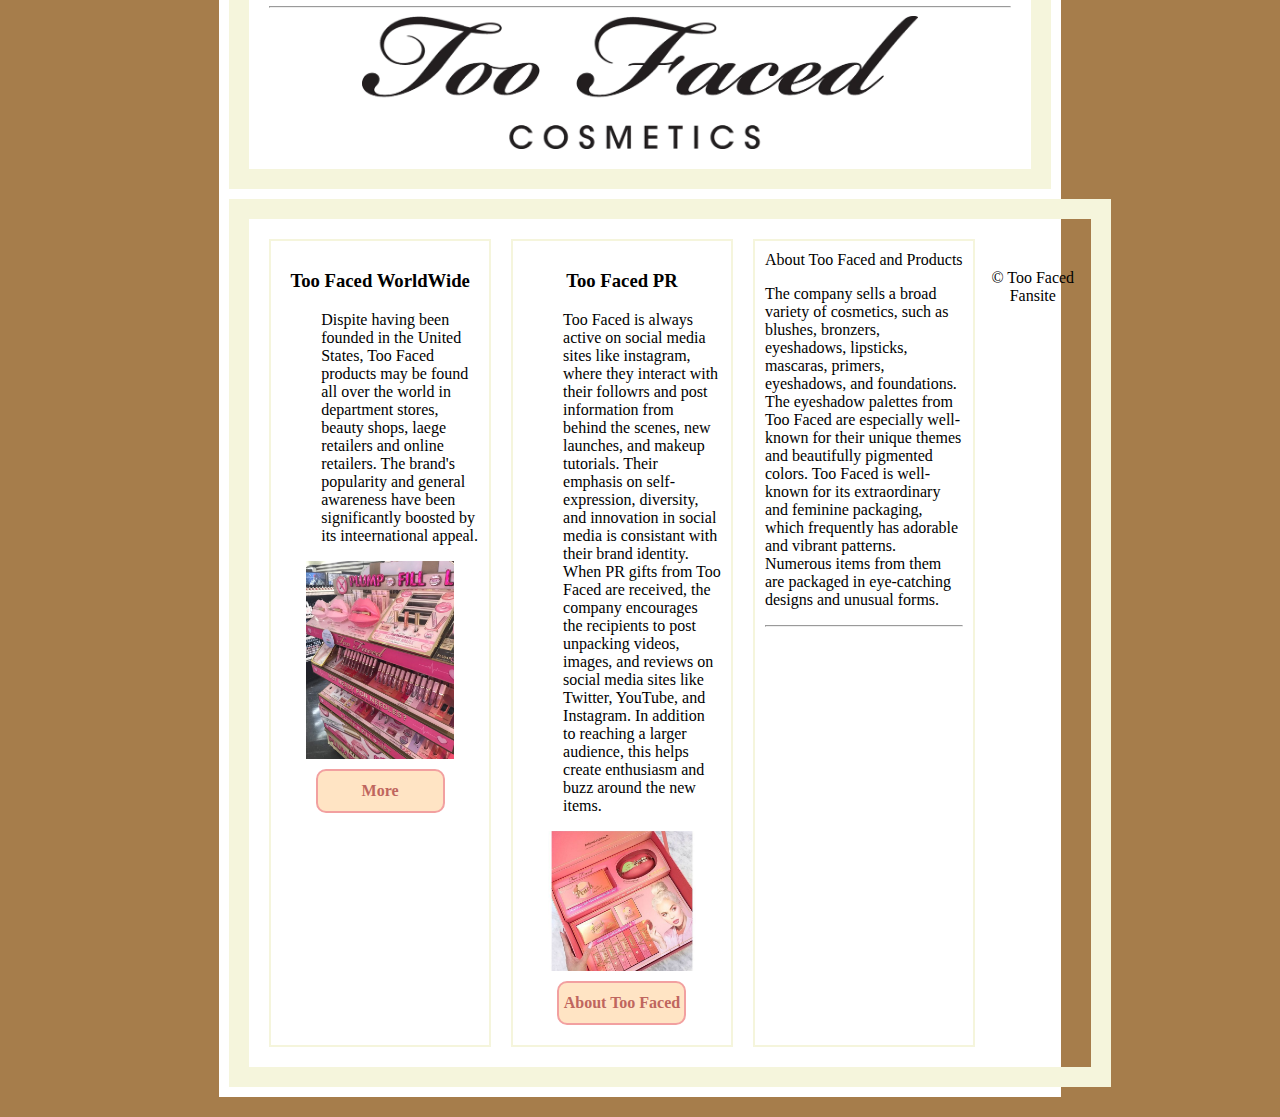
<file: responsive/xpacs.html>
<!DOCTYPE html>
<html lang="en">

<head>
    <meta charset="UTF-8">
    <meta name="viewport" content="width=device-width, initial-scale=1.0">
    <title>Too Faced</title>
    <link rel="stylesheet" href="css/styles.css">
</head>

<body>
    
</body>
<div id="container">
    <nav>
    <ul>
        <li><a href="index.html">Home</a></li>
        <li><a href="about.html">About Too Faced</a></li>
        <li><a href="xpacs.html">More</a></li>
    </ul>
    </nav>
        <header>
            <h1>Too Faced</h1>
        </header>
        <hr>    

        <main>
            <h2>More</h2>
           <div id="xpacs">
                <div class="xpaccover">
                    <img src="images/tf3.jpeg" alt="xpacs">
                </div>
                <div class="xpaccover">
                    <img src="images/10.jpeg" alt="xpacs">
                </div> <div class="xpaccover">
                    <img src="images/11.jpeg" alt="xpacs">
                </div> <div class="xpaccover">
                    <img src="images/12.jpeg" alt="xpacs">
                </div>
           </div>
                <hr>
                <img src="images/Too_Faced_Cosmetics.webp" alt="pic">
        </main>
        <div id="lower">
                <div class="col">
                   
                    <h3>Too Faced WorldWide</h3>
                    <ul>
                       <p>Dispite having been founded in the United States, Too Faced products may be found all over 
                        the world in department stores, beauty shops, laege retailers and online retailers. 
                        The brand's popularity and general awareness have been significantly boosted
                        by its inteernational appeal.</p>
                    </ul>
                    <img src="images/tf6.jpeg" alt="pro">
                    <a class="button" href="xpacs.html">More</a>
                </div>
                <div class="col">
                    <h3>Too Faced PR</h3>
                    <ul>
                        <p>Too Faced is always active on social media sites like instagram, where they 
                            interact with their followrs and post information from behind the scenes, new launches,
                            and makeup tutorials. Their emphasis on self-expression, diversity, and innovation in 
                            social media is consistant with their brand identity.
                            When PR gifts from Too Faced are received, the company encourages 
                            the recipients to post
                             unpacking videos, images, and reviews on social media sites like Twitter, YouTube, and Instagram. 
                             In addition to reaching a larger audience, this helps create enthusiasm and buzz
                              around the new items.
                        </p>
                    </ul>
                    <img src="images/tfpr.jpeg" alt="woah">
                    <a class="button" href="about.html">About Too Faced</a>
                </div>
                <div class="col"
            <h2>About Too Faced and Products</h2>
            <p> The company sells a broad variety of cosmetics, such as blushes, bronzers, eyeshadows, lipsticks, mascaras, primers, eyeshadows, and foundations.
                 The eyeshadow palettes from Too Faced are especially well-known for their unique themes and beautifully pigmented colors.
                Too Faced is well-known for its extraordinary and feminine packaging, which frequently has adorable and vibrant patterns.
                 Numerous items from them are packaged in eye-catching designs and unusual forms.</p>
                <hr>
                </div>
        
        <footer>&copy; Too Faced Fansite</footer>
</div>

</html>
</file>
<file: adv_css/css/styles.css>
/* Global Styles */
body {
    background-color: #DD8092;
}

img {
    display: block;
    margin: 0 auto;
    width: 100%;
}

a {
    color:black;
}

a:hover {
    color:#F2B66D;
    text-decoration: none;
}

#container {
    background-color: white;
    width: 75%;
    margin: 20 px auto;
}

h1, h2, h3 {
    text-align: center;
    color:#8C4332;
}
/* Remaining Names*/

nav {
    background-color: #D9A7A7;
    padding: 5px 0;
    text-align: right;
}

nav ul {
    list-style-type: none;
    padding: 5px 0;
}

nav li {
    display: inline-block;
}

nav li a {
    color:#8C4332;
    margin-left: 20px;
    text-decoration: none;
    font-size: 20px;
    font-weight: bold;
}

nav li:hover {
    color: white;
}

header h1 {
    font-size: 100px;
    color: #8C4332;
    text-shadow: 2px 2px 2px white;
}
main {
    padding: 20px;
}

main img{
    width: 50;
}

#lower {
    display: flex;
}

.col {
    padding: 10px;
    margin: 10px;
    border: 2px solid #DB8C88;
    width: 33.33%;
    border-radius: 10px;
}

.col img {
        border-radius: 20px;
}

    footer{
        padding: 40px 0;
        text-align: center;
    }

    hr {
        width: 90%;
    }
.button {
    display:block;
    background-color: #DB8C88;
    width: 125px;
    height: 40px;
    color:antiquewhite;
    text-decoration: none;
    text-align: center;
    line-height: 35px;
    margin-top: 10px;
    border-radius: 10px;
    margin-left: auto;
    margin-right: auto;
}

.button:hover {
    color:antiquewhite;
}


#xpacs {
    display: flex;
}

.xpaccover {
    margin: 10px;
}

.xpaccover img {
    width: 100%;
 
}
</file>
<file: html_intro_css/css/styles.css>
body {
    background-color: #D91A96;
}

#container {
    background-color: antiquewhite;
    padding: 20px;
    Width: 75%;
    margin: 0 auto;
    border: 4px solid black;
}

header h1 {
    text-align: center;
    font-size: 100px;
    color:#D91A96;
    text-shadow: 2px 4px 2px black;
}

nav {
    text-align: center;
}

nav a {
    color:#D91A96;
    font-size: 24px;
    font-weight: bold;
    margin: 0 10px;
}

nav a:hover {
    color:black;
    text-decoration: none;
}

main img {
    display: block;
    width: 60%;
    margin: 20px auto;
}

a {
    color: #D91A96;
}

a:hover {
    color:black;
    text-decoration: none;
}

footer {
    padding: 40px 0;
    text-align: center;
}

h2 {
    text-align: center;
}

h1,
h3 {
    color:#D91A96;
}
</file>
<file: html5_intro_cs/ccs\/images/css/styles.css>
body{
    background-color: #D91A83;
}

#container {
    background-color: cornsilk;
    padding: 20px;
    margin: 0 auto;
    border: 4px solid black;
}

header h1{
    text-align: center;
    font-size: 100px;
    color: #F2D8DC;
    text-shadow: 2px 1px 2px #000;
}

nav a {
    color: #D91A83;
    font-size: 24px;
    font-weight: bold;
    margin: 0 10px;
}

nav a:hover {
    color: #000;
    text-decoration: none;

}

main img {
    display:block;
    width: 50%;
    margin: 20px auto;
}

a{
    color:#D91A83;
}

a:hover {
    color:#000;
    text-decoration: none;
}

footer {
   padding: 40px 0;
   text-align: center; 
}

h3 {
    color:#D91A83;
}
</file>
<file: responsive/css/styles.css>
/* Global Styles */
 img {
    display:block;
    margin: 0 auto;
    width: 100%;
 }

 body {
    background-color: #A67D4B;
 }

 #container {
    background-color: white;
    padding: 10px;
 }

 h1,
 h2,
 h3 {
    text-align: center;
 }

 a {
    color: #BF665E;
 }

a:hover {
    color: #F2A0A0;
    text-decoration: none;
}

 /* Moblie Styles */
nav {
    background-color: #F5E3E1;
    padding: 10px;
 }
 
 nav ul {
    list-style-type: none;
    padding: 0;
 }

 nav li  {
    display: block;
 }

 nav li a {
    display:block;
    height: 40px;
    line-height: 40px;
    color: aliceblue;
    background-color: #A67D4B;
    text-align: center;
    margin: 5px 0;
    font-size: 20px;
    font-weight: bolder;
    text-decoration: none;
 }

 nav li a:hover{
    background-color: #F28891;
 }

 header h1 {
    font-size: 35px;
    color:#BF785E;
 }

 main {
    border: 20px solid beige;
    padding: 20px;
    margin: 10px 0;
 }

 #lower {
    border: 20px solid beige;
    padding: 10px;
 }

 .col {
    border: 2px solid beige;
    margin: 10px;
    padding: 10px;
 }

 footer { 
    padding: 40px 0;
    text-align: center;
 }

.button {
    display:block;
    margin: 10px auto;
    text-align: center;
    background-color: bisque;
    width: 125px;
    height: 40px;
    line-height: 40px;
    text-decoration: none;
    border: 2px solid #F2A0A0;
    border-radius: 10px ;
    font-weight: bolder;
}

.button:hover{
    color: bisque;
}

/* tablet styles */

@media (min-width: 786px ) {
    nav li {
        text-align: center;
    }

    nav li {
        display: inline-block;
    }

    nav li a {
        width: 200 px;
    }

    main img {
        width: 75%;
        margin: 0 auto;
    }
    .col img {
        width: 75%;
    }
}

/* Desktop styles */

@media (min-width: 1024px) {
    #container {
        width: 65%; 
        margin: 20px auto;
    }

    #lower { 
        width: 100%;
        display: flex;
    }


    .col {
        width: 33.33%;
    }
}
</file>
